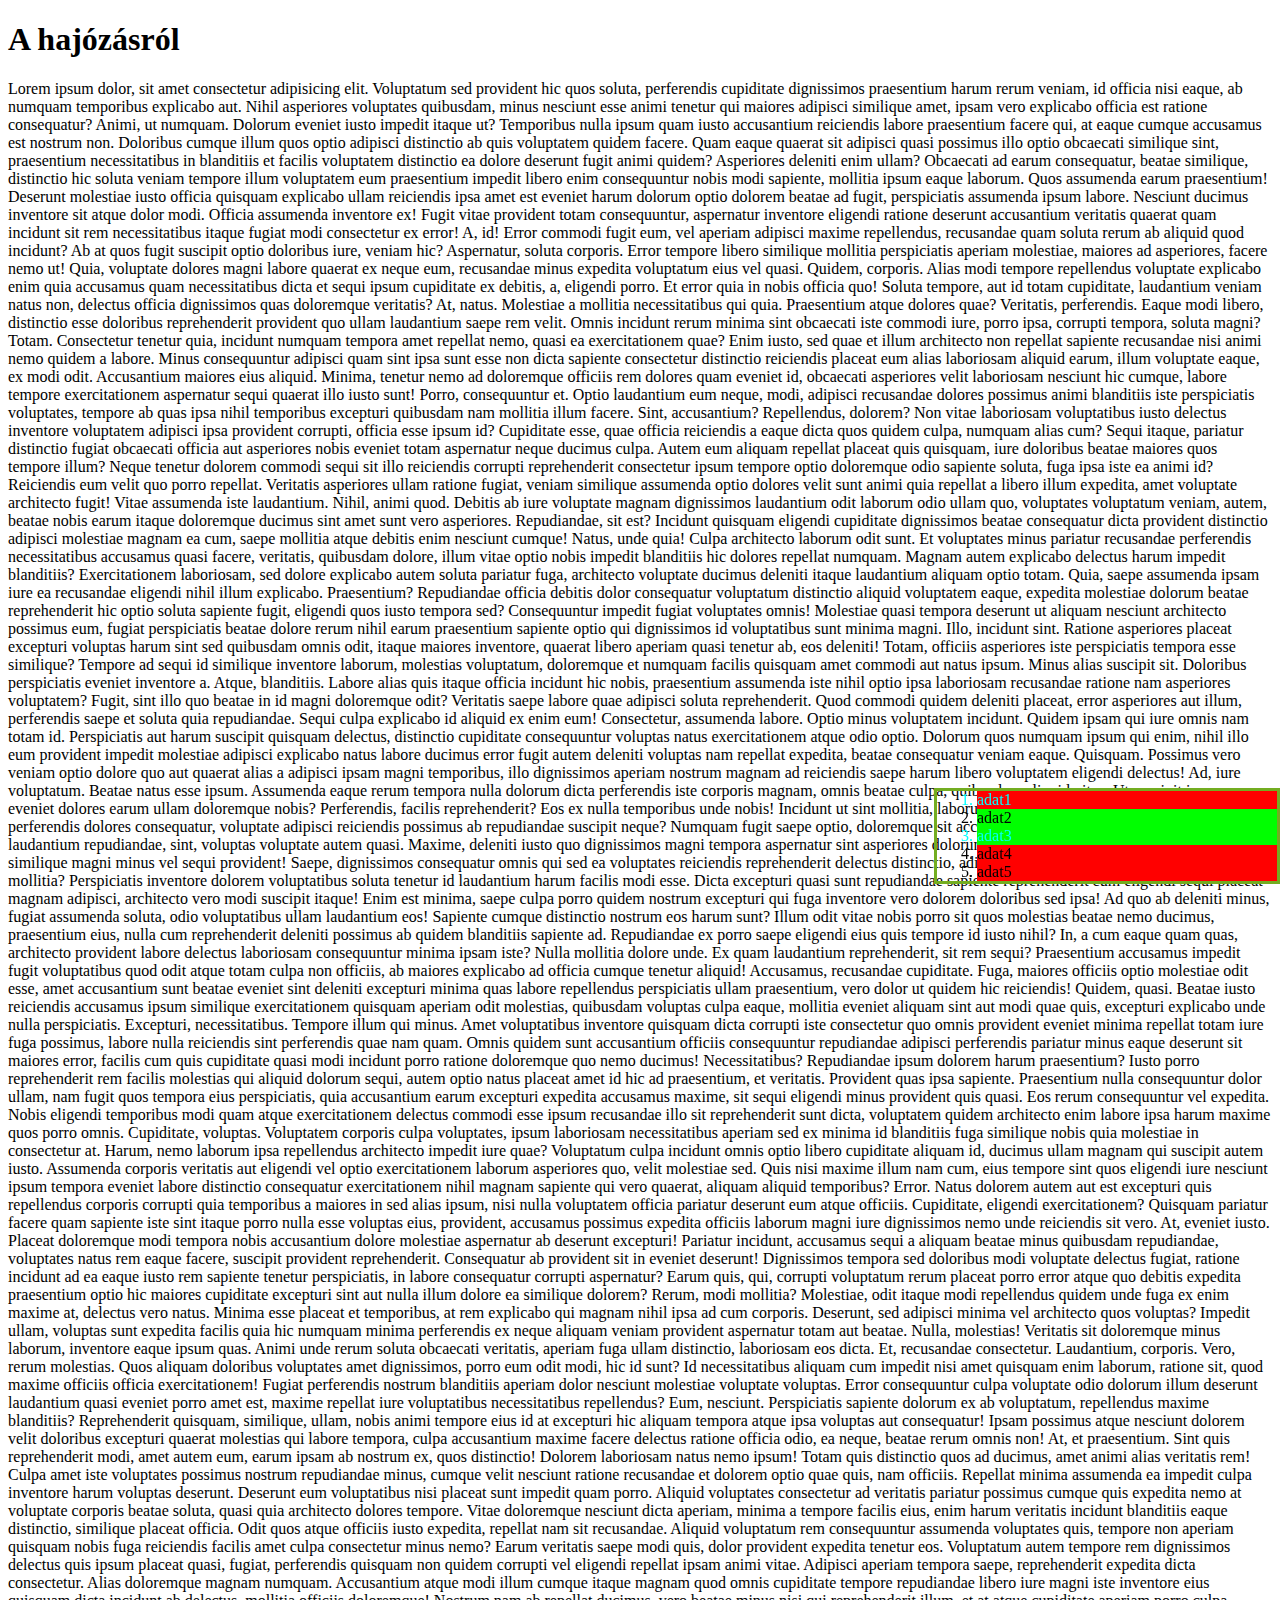
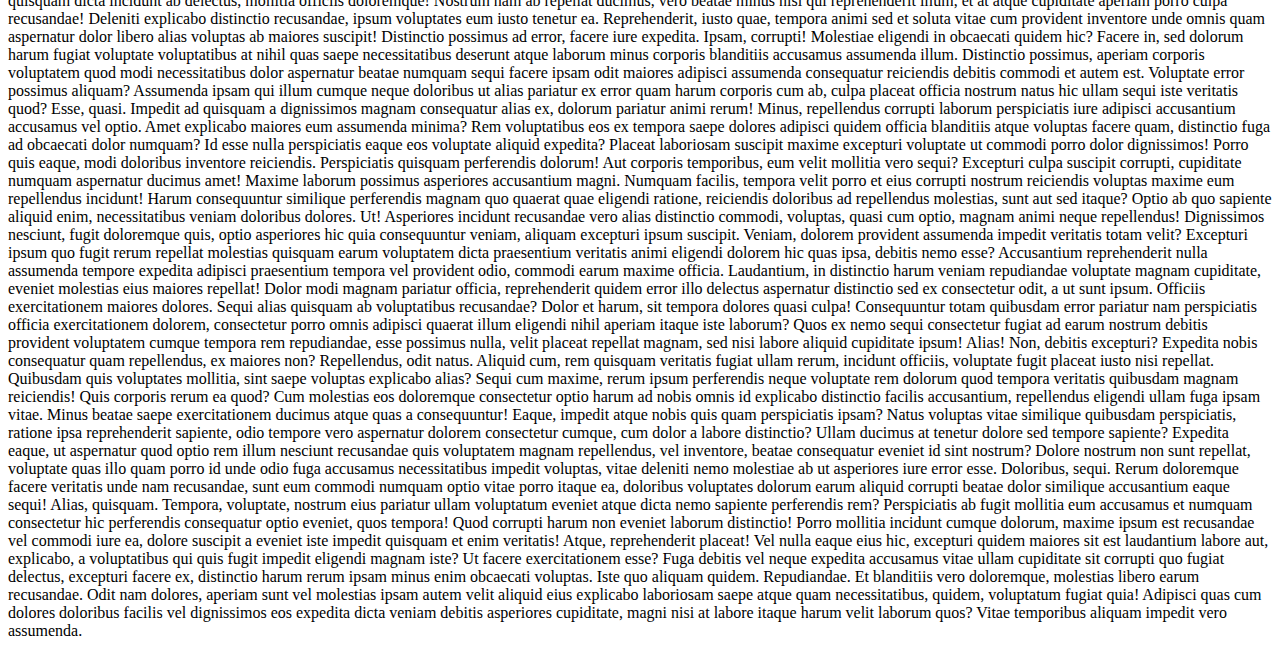
<file: 20240110/index.html>
<!DOCTYPE html>
<html lang="en">
<head>
    <meta charset="UTF-8">
    <meta name="viewport" content="width=device-width, initial-scale=1.0">
    <title>Document</title>
    <link rel="stylesheet" href="index.css">
    <style>
        .fixed {
            position: fixed;
            bottom: 0;
            right: 0;
            width: 300px;
            border: 3px solid #73AD21;
            }
    </style>
</head>
<body>
    <header>
        <h1>A hajózásról</h1>
    </header>
    <nav></nav>
    <section>
        <ol class="fixed">
            <li class="aqua">adat1</li>
            <li class="lime">adat2</li>
            <li class="lime aqua">adat3</li>
            <li>adat4</li>
            <li>adat5</li>
        </ol>
        Lorem ipsum dolor, sit amet consectetur adipisicing elit. Voluptatum sed provident hic quos soluta, perferendis cupiditate dignissimos praesentium harum rerum veniam, id officia nisi eaque, ab numquam temporibus explicabo aut.
        Nihil asperiores voluptates quibusdam, minus nesciunt esse animi tenetur qui maiores adipisci similique amet, ipsam vero explicabo officia est ratione consequatur? Animi, ut numquam. Dolorum eveniet iusto impedit itaque ut?
        Temporibus nulla ipsum quam iusto accusantium reiciendis labore praesentium facere qui, at eaque cumque accusamus est nostrum non. Doloribus cumque illum quos optio adipisci distinctio ab quis voluptatem quidem facere.
        Quam eaque quaerat sit adipisci quasi possimus illo optio obcaecati similique sint, praesentium necessitatibus in blanditiis et facilis voluptatem distinctio ea dolore deserunt fugit animi quidem? Asperiores deleniti enim ullam?
        Obcaecati ad earum consequatur, beatae similique, distinctio hic soluta veniam tempore illum voluptatem eum praesentium impedit libero enim consequuntur nobis modi sapiente, mollitia ipsum eaque laborum. Quos assumenda earum praesentium!
        Deserunt molestiae iusto officia quisquam explicabo ullam reiciendis ipsa amet est eveniet harum dolorum optio dolorem beatae ad fugit, perspiciatis assumenda ipsum labore. Nesciunt ducimus inventore sit atque dolor modi.
        Officia assumenda inventore ex! Fugit vitae provident totam consequuntur, aspernatur inventore eligendi ratione deserunt accusantium veritatis quaerat quam incidunt sit rem necessitatibus itaque fugiat modi consectetur ex error! A, id!
        Error commodi fugit eum, vel aperiam adipisci maxime repellendus, recusandae quam soluta rerum ab aliquid quod incidunt? Ab at quos fugit suscipit optio doloribus iure, veniam hic? Aspernatur, soluta corporis.
        Error tempore libero similique mollitia perspiciatis aperiam molestiae, maiores ad asperiores, facere nemo ut! Quia, voluptate dolores magni labore quaerat ex neque eum, recusandae minus expedita voluptatum eius vel quasi.
        Quidem, corporis. Alias modi tempore repellendus voluptate explicabo enim quia accusamus quam necessitatibus dicta et sequi ipsum cupiditate ex debitis, a, eligendi porro. Et error quia in nobis officia quo!
        Soluta tempore, aut id totam cupiditate, laudantium veniam natus non, delectus officia dignissimos quas doloremque veritatis? At, natus. Molestiae a mollitia necessitatibus qui quia. Praesentium atque dolores quae? Veritatis, perferendis.
        Eaque modi libero, distinctio esse doloribus reprehenderit provident quo ullam laudantium saepe rem velit. Omnis incidunt rerum minima sint obcaecati iste commodi iure, porro ipsa, corrupti tempora, soluta magni? Totam.
        Consectetur tenetur quia, incidunt numquam tempora amet repellat nemo, quasi ea exercitationem quae? Enim iusto, sed quae et illum architecto non repellat sapiente recusandae nisi animi nemo quidem a labore.
        Minus consequuntur adipisci quam sint ipsa sunt esse non dicta sapiente consectetur distinctio reiciendis placeat eum alias laboriosam aliquid earum, illum voluptate eaque, ex modi odit. Accusantium maiores eius aliquid.
        Minima, tenetur nemo ad doloremque officiis rem dolores quam eveniet id, obcaecati asperiores velit laboriosam nesciunt hic cumque, labore tempore exercitationem aspernatur sequi quaerat illo iusto sunt! Porro, consequuntur et.
        Optio laudantium eum neque, modi, adipisci recusandae dolores possimus animi blanditiis iste perspiciatis voluptates, tempore ab quas ipsa nihil temporibus excepturi quibusdam nam mollitia illum facere. Sint, accusantium? Repellendus, dolorem?
        Non vitae laboriosam voluptatibus iusto delectus inventore voluptatem adipisci ipsa provident corrupti, officia esse ipsum id? Cupiditate esse, quae officia reiciendis a eaque dicta quos quidem culpa, numquam alias cum?
        Sequi itaque, pariatur distinctio fugiat obcaecati officia aut asperiores nobis eveniet totam aspernatur neque ducimus culpa. Autem eum aliquam repellat placeat quis quisquam, iure doloribus beatae maiores quos tempore illum?
        Neque tenetur dolorem commodi sequi sit illo reiciendis corrupti reprehenderit consectetur ipsum tempore optio doloremque odio sapiente soluta, fuga ipsa iste ea animi id? Reiciendis eum velit quo porro repellat.
        Veritatis asperiores ullam ratione fugiat, veniam similique assumenda optio dolores velit sunt animi quia repellat a libero illum expedita, amet voluptate architecto fugit! Vitae assumenda iste laudantium. Nihil, animi quod.
        Debitis ab iure voluptate magnam dignissimos laudantium odit laborum odio ullam quo, voluptates voluptatum veniam, autem, beatae nobis earum itaque doloremque ducimus sint amet sunt vero asperiores. Repudiandae, sit est?
        Incidunt quisquam eligendi cupiditate dignissimos beatae consequatur dicta provident distinctio adipisci molestiae magnam ea cum, saepe mollitia atque debitis enim nesciunt cumque! Natus, unde quia! Culpa architecto laborum odit sunt.
        Et voluptates minus pariatur recusandae perferendis necessitatibus accusamus quasi facere, veritatis, quibusdam dolore, illum vitae optio nobis impedit blanditiis hic dolores repellat numquam. Magnam autem explicabo delectus harum impedit blanditiis?
        Exercitationem laboriosam, sed dolore explicabo autem soluta pariatur fuga, architecto voluptate ducimus deleniti itaque laudantium aliquam optio totam. Quia, saepe assumenda ipsam iure ea recusandae eligendi nihil illum explicabo. Praesentium?
        Repudiandae officia debitis dolor consequatur voluptatum distinctio aliquid voluptatem eaque, expedita molestiae dolorum beatae reprehenderit hic optio soluta sapiente fugit, eligendi quos iusto tempora sed? Consequuntur impedit fugiat voluptates omnis!
        Molestiae quasi tempora deserunt ut aliquam nesciunt architecto possimus eum, fugiat perspiciatis beatae dolore rerum nihil earum praesentium sapiente optio qui dignissimos id voluptatibus sunt minima magni. Illo, incidunt sint.
        Ratione asperiores placeat excepturi voluptas harum sint sed quibusdam omnis odit, itaque maiores inventore, quaerat libero aperiam quasi tenetur ab, eos deleniti! Totam, officiis asperiores iste perspiciatis tempora esse similique?
        Tempore ad sequi id similique inventore laborum, molestias voluptatum, doloremque et numquam facilis quisquam amet commodi aut natus ipsum. Minus alias suscipit sit. Doloribus perspiciatis eveniet inventore a. Atque, blanditiis.
        Labore alias quis itaque officia incidunt hic nobis, praesentium assumenda iste nihil optio ipsa laboriosam recusandae ratione nam asperiores voluptatem? Fugit, sint illo quo beatae in id magni doloremque odit?
        Veritatis saepe labore quae adipisci soluta reprehenderit. Quod commodi quidem deleniti placeat, error asperiores aut illum, perferendis saepe et soluta quia repudiandae. Sequi culpa explicabo id aliquid ex enim eum!
        Consectetur, assumenda labore. Optio minus voluptatem incidunt. Quidem ipsam qui iure omnis nam totam id. Perspiciatis aut harum suscipit quisquam delectus, distinctio cupiditate consequuntur voluptas natus exercitationem atque odio optio.
        Dolorum quos numquam ipsum qui enim, nihil illo eum provident impedit molestiae adipisci explicabo natus labore ducimus error fugit autem deleniti voluptas nam repellat expedita, beatae consequatur veniam eaque. Quisquam.
        Possimus vero veniam optio dolore quo aut quaerat alias a adipisci ipsam magni temporibus, illo dignissimos aperiam nostrum magnam ad reiciendis saepe harum libero voluptatem eligendi delectus! Ad, iure voluptatum.
        Beatae natus esse ipsum. Assumenda eaque rerum tempora nulla dolorum dicta perferendis iste corporis magnam, omnis beatae culpa, quibusdam aliquid vitae. Ut suscipit ipsam eveniet dolores earum ullam doloremque nobis?
        Perferendis, facilis reprehenderit? Eos ex nulla temporibus unde nobis! Incidunt ut sint mollitia, laborum doloribus a quidem minima exercitationem perferendis dolores consequatur, voluptate adipisci reiciendis possimus ab repudiandae suscipit neque?
        Numquam fugit saepe optio, doloremque sit accusamus at sapiente libero fugiat eveniet laudantium repudiandae, sint, voluptas voluptate autem quasi. Maxime, deleniti iusto quo dignissimos magni tempora aspernatur sint asperiores dolorum!
        Optio quod minima expedita, quia similique magni minus vel sequi provident! Saepe, dignissimos consequatur omnis qui sed ea voluptates reiciendis reprehenderit delectus distinctio, adipisci minima assumenda autem fugit repellat mollitia?
        Perspiciatis inventore dolorem voluptatibus soluta tenetur id laudantium harum facilis modi esse. Dicta excepturi quasi sunt repudiandae sapiente reprehenderit cum eligendi sequi placeat magnam adipisci, architecto vero modi suscipit itaque!
        Enim est minima, saepe culpa porro quidem nostrum excepturi qui fuga inventore vero dolorem doloribus sed ipsa! Ad quo ab deleniti minus, fugiat assumenda soluta, odio voluptatibus ullam laudantium eos!
        Sapiente cumque distinctio nostrum eos harum sunt? Illum odit vitae nobis porro sit quos molestias beatae nemo ducimus, praesentium eius, nulla cum reprehenderit deleniti possimus ab quidem blanditiis sapiente ad.
        Repudiandae ex porro saepe eligendi eius quis tempore id iusto nihil? In, a cum eaque quam quas, architecto provident labore delectus laboriosam consequuntur minima ipsam iste? Nulla mollitia dolore unde.
        Ex quam laudantium reprehenderit, sit rem sequi? Praesentium accusamus impedit fugit voluptatibus quod odit atque totam culpa non officiis, ab maiores explicabo ad officia cumque tenetur aliquid! Accusamus, recusandae cupiditate.
        Fuga, maiores officiis optio molestiae odit esse, amet accusantium sunt beatae eveniet sint deleniti excepturi minima quas labore repellendus perspiciatis ullam praesentium, vero dolor ut quidem hic reiciendis! Quidem, quasi.
        Beatae iusto reiciendis accusamus ipsum similique exercitationem quisquam aperiam odit molestias, quibusdam voluptas culpa eaque, mollitia eveniet aliquam sint aut modi quae quis, excepturi explicabo unde nulla perspiciatis. Excepturi, necessitatibus.
        Tempore illum qui minus. Amet voluptatibus inventore quisquam dicta corrupti iste consectetur quo omnis provident eveniet minima repellat totam iure fuga possimus, labore nulla reiciendis sint perferendis quae nam quam.
        Omnis quidem sunt accusantium officiis consequuntur repudiandae adipisci perferendis pariatur minus eaque deserunt sit maiores error, facilis cum quis cupiditate quasi modi incidunt porro ratione doloremque quo nemo ducimus! Necessitatibus?
        Repudiandae ipsum dolorem harum praesentium? Iusto porro reprehenderit rem facilis molestias qui aliquid dolorum sequi, autem optio natus placeat amet id hic ad praesentium, et veritatis. Provident quas ipsa sapiente.
        Praesentium nulla consequuntur dolor ullam, nam fugit quos tempora eius perspiciatis, quia accusantium earum excepturi expedita accusamus maxime, sit sequi eligendi minus provident quis quasi. Eos rerum consequuntur vel expedita.
        Nobis eligendi temporibus modi quam atque exercitationem delectus commodi esse ipsum recusandae illo sit reprehenderit sunt dicta, voluptatem quidem architecto enim labore ipsa harum maxime quos porro omnis. Cupiditate, voluptas.
        Voluptatem corporis culpa voluptates, ipsum laboriosam necessitatibus aperiam sed ex minima id blanditiis fuga similique nobis quia molestiae in consectetur at. Harum, nemo laborum ipsa repellendus architecto impedit iure quae?
        Voluptatum culpa incidunt omnis optio libero cupiditate aliquam id, ducimus ullam magnam qui suscipit autem iusto. Assumenda corporis veritatis aut eligendi vel optio exercitationem laborum asperiores quo, velit molestiae sed.
        Quis nisi maxime illum nam cum, eius tempore sint quos eligendi iure nesciunt ipsum tempora eveniet labore distinctio consequatur exercitationem nihil magnam sapiente qui vero quaerat, aliquam aliquid temporibus? Error.
        Natus dolorem autem aut est excepturi quis repellendus corporis corrupti quia temporibus a maiores in sed alias ipsum, nisi nulla voluptatem officia pariatur deserunt eum atque officiis. Cupiditate, eligendi exercitationem?
        Quisquam pariatur facere quam sapiente iste sint itaque porro nulla esse voluptas eius, provident, accusamus possimus expedita officiis laborum magni iure dignissimos nemo unde reiciendis sit vero. At, eveniet iusto.
        Placeat doloremque modi tempora nobis accusantium dolore molestiae aspernatur ab deserunt excepturi! Pariatur incidunt, accusamus sequi a aliquam beatae minus quibusdam repudiandae, voluptates natus rem eaque facere, suscipit provident reprehenderit.
        Consequatur ab provident sit in eveniet deserunt! Dignissimos tempora sed doloribus modi voluptate delectus fugiat, ratione incidunt ad ea eaque iusto rem sapiente tenetur perspiciatis, in labore consequatur corrupti aspernatur?
        Earum quis, qui, corrupti voluptatum rerum placeat porro error atque quo debitis expedita praesentium optio hic maiores cupiditate excepturi sint aut nulla illum dolore ea similique dolorem? Rerum, modi mollitia?
        Molestiae, odit itaque modi repellendus quidem unde fuga ex enim maxime at, delectus vero natus. Minima esse placeat et temporibus, at rem explicabo qui magnam nihil ipsa ad cum corporis.
        Deserunt, sed adipisci minima vel architecto quos voluptas? Impedit ullam, voluptas sunt expedita facilis quia hic numquam minima perferendis ex neque aliquam veniam provident aspernatur totam aut beatae. Nulla, molestias!
        Veritatis sit doloremque minus laborum, inventore eaque ipsum quas. Animi unde rerum soluta obcaecati veritatis, aperiam fuga ullam distinctio, laboriosam eos dicta. Et, recusandae consectetur. Laudantium, corporis. Vero, rerum molestias.
        Quos aliquam doloribus voluptates amet dignissimos, porro eum odit modi, hic id sunt? Id necessitatibus aliquam cum impedit nisi amet quisquam enim laborum, ratione sit, quod maxime officiis officia exercitationem!
        Fugiat perferendis nostrum blanditiis aperiam dolor nesciunt molestiae voluptate voluptas. Error consequuntur culpa voluptate odio dolorum illum deserunt laudantium quasi eveniet porro amet est, maxime repellat iure voluptatibus necessitatibus repellendus?
        Eum, nesciunt. Perspiciatis sapiente dolorum ex ab voluptatum, repellendus maxime blanditiis? Reprehenderit quisquam, similique, ullam, nobis animi tempore eius id at excepturi hic aliquam tempora atque ipsa voluptas aut consequatur!
        Ipsam possimus atque nesciunt dolorem velit doloribus excepturi quaerat molestias qui labore tempora, culpa accusantium maxime facere delectus ratione officia odio, ea neque, beatae rerum omnis non! At, et praesentium.
        Sint quis reprehenderit modi, amet autem eum, earum ipsam ab nostrum ex, quos distinctio! Dolorem laboriosam natus nemo ipsum! Totam quis distinctio quos ad ducimus, amet animi alias veritatis rem!
        Culpa amet iste voluptates possimus nostrum repudiandae minus, cumque velit nesciunt ratione recusandae et dolorem optio quae quis, nam officiis. Repellat minima assumenda ea impedit culpa inventore harum voluptas deserunt.
        Deserunt eum voluptatibus nisi placeat sunt impedit quam porro. Aliquid voluptates consectetur ad veritatis pariatur possimus cumque quis expedita nemo at voluptate corporis beatae soluta, quasi quia architecto dolores tempore.
        Vitae doloremque nesciunt dicta aperiam, minima a tempore facilis eius, enim harum veritatis incidunt blanditiis eaque distinctio, similique placeat officia. Odit quos atque officiis iusto expedita, repellat nam sit recusandae.
        Aliquid voluptatum rem consequuntur assumenda voluptates quis, tempore non aperiam quisquam nobis fuga reiciendis facilis amet culpa consectetur minus nemo? Earum veritatis saepe modi quis, dolor provident expedita tenetur eos.
        Voluptatum autem tempore rem dignissimos delectus quis ipsum placeat quasi, fugiat, perferendis quisquam non quidem corrupti vel eligendi repellat ipsam animi vitae. Adipisci aperiam tempora saepe, reprehenderit expedita dicta consectetur.
        Alias doloremque magnam numquam. Accusantium atque modi illum cumque itaque magnam quod omnis cupiditate tempore repudiandae libero iure magni iste inventore eius quisquam dicta incidunt ab delectus, mollitia officiis doloremque!
        Nostrum nam ab repellat ducimus, vero beatae minus nisi qui reprehenderit illum, et at atque cupiditate aperiam porro culpa recusandae! Deleniti explicabo distinctio recusandae, ipsum voluptates eum iusto tenetur ea.
        Reprehenderit, iusto quae, tempora animi sed et soluta vitae cum provident inventore unde omnis quam aspernatur dolor libero alias voluptas ab maiores suscipit! Distinctio possimus ad error, facere iure expedita.
        Ipsam, corrupti! Molestiae eligendi in obcaecati quidem hic? Facere in, sed dolorum harum fugiat voluptate voluptatibus at nihil quas saepe necessitatibus deserunt atque laborum minus corporis blanditiis accusamus assumenda illum.
        Distinctio possimus, aperiam corporis voluptatem quod modi necessitatibus dolor aspernatur beatae numquam sequi facere ipsam odit maiores adipisci assumenda consequatur reiciendis debitis commodi et autem est. Voluptate error possimus aliquam?
        Assumenda ipsam qui illum cumque neque doloribus ut alias pariatur ex error quam harum corporis cum ab, culpa placeat officia nostrum natus hic ullam sequi iste veritatis quod? Esse, quasi.
        Impedit ad quisquam a dignissimos magnam consequatur alias ex, dolorum pariatur animi rerum! Minus, repellendus corrupti laborum perspiciatis iure adipisci accusantium accusamus vel optio. Amet explicabo maiores eum assumenda minima?
        Rem voluptatibus eos ex tempora saepe dolores adipisci quidem officia blanditiis atque voluptas facere quam, distinctio fuga ad obcaecati dolor numquam? Id esse nulla perspiciatis eaque eos voluptate aliquid expedita?
        Placeat laboriosam suscipit maxime excepturi voluptate ut commodi porro dolor dignissimos! Porro quis eaque, modi doloribus inventore reiciendis. Perspiciatis quisquam perferendis dolorum! Aut corporis temporibus, eum velit mollitia vero sequi?
        Excepturi culpa suscipit corrupti, cupiditate numquam aspernatur ducimus amet! Maxime laborum possimus asperiores accusantium magni. Numquam facilis, tempora velit porro et eius corrupti nostrum reiciendis voluptas maxime eum repellendus incidunt!
        Harum consequuntur similique perferendis magnam quo quaerat quae eligendi ratione, reiciendis doloribus ad repellendus molestias, sunt aut sed itaque? Optio ab quo sapiente aliquid enim, necessitatibus veniam doloribus dolores. Ut!
        Asperiores incidunt recusandae vero alias distinctio commodi, voluptas, quasi cum optio, magnam animi neque repellendus! Dignissimos nesciunt, fugit doloremque quis, optio asperiores hic quia consequuntur veniam, aliquam excepturi ipsum suscipit.
        Veniam, dolorem provident assumenda impedit veritatis totam velit? Excepturi ipsum quo fugit rerum repellat molestias quisquam earum voluptatem dicta praesentium veritatis animi eligendi dolorem hic quas ipsa, debitis nemo esse?
        Accusantium reprehenderit nulla assumenda tempore expedita adipisci praesentium tempora vel provident odio, commodi earum maxime officia. Laudantium, in distinctio harum veniam repudiandae voluptate magnam cupiditate, eveniet molestias eius maiores repellat!
        Dolor modi magnam pariatur officia, reprehenderit quidem error illo delectus aspernatur distinctio sed ex consectetur odit, a ut sunt ipsum. Officiis exercitationem maiores dolores. Sequi alias quisquam ab voluptatibus recusandae?
        Dolor et harum, sit tempora dolores quasi culpa! Consequuntur totam quibusdam error pariatur nam perspiciatis officia exercitationem dolorem, consectetur porro omnis adipisci quaerat illum eligendi nihil aperiam itaque iste laborum?
        Quos ex nemo sequi consectetur fugiat ad earum nostrum debitis provident voluptatem cumque tempora rem repudiandae, esse possimus nulla, velit placeat repellat magnam, sed nisi labore aliquid cupiditate ipsum! Alias!
        Non, debitis excepturi? Expedita nobis consequatur quam repellendus, ex maiores non? Repellendus, odit natus. Aliquid cum, rem quisquam veritatis fugiat ullam rerum, incidunt officiis, voluptate fugit placeat iusto nisi repellat.
        Quibusdam quis voluptates mollitia, sint saepe voluptas explicabo alias? Sequi cum maxime, rerum ipsum perferendis neque voluptate rem dolorum quod tempora veritatis quibusdam magnam reiciendis! Quis corporis rerum ea quod?
        Cum molestias eos doloremque consectetur optio harum ad nobis omnis id explicabo distinctio facilis accusantium, repellendus eligendi ullam fuga ipsam vitae. Minus beatae saepe exercitationem ducimus atque quas a consequuntur!
        Eaque, impedit atque nobis quis quam perspiciatis ipsam? Natus voluptas vitae similique quibusdam perspiciatis, ratione ipsa reprehenderit sapiente, odio tempore vero aspernatur dolorem consectetur cumque, cum dolor a labore distinctio?
        Ullam ducimus at tenetur dolore sed tempore sapiente? Expedita eaque, ut aspernatur quod optio rem illum nesciunt recusandae quis voluptatem magnam repellendus, vel inventore, beatae consequatur eveniet id sint nostrum?
        Dolore nostrum non sunt repellat, voluptate quas illo quam porro id unde odio fuga accusamus necessitatibus impedit voluptas, vitae deleniti nemo molestiae ab ut asperiores iure error esse. Doloribus, sequi.
        Rerum doloremque facere veritatis unde nam recusandae, sunt eum commodi numquam optio vitae porro itaque ea, doloribus voluptates dolorum earum aliquid corrupti beatae dolor similique accusantium eaque sequi! Alias, quisquam.
        Tempora, voluptate, nostrum eius pariatur ullam voluptatum eveniet atque dicta nemo sapiente perferendis rem? Perspiciatis ab fugit mollitia eum accusamus et numquam consectetur hic perferendis consequatur optio eveniet, quos tempora!
        Quod corrupti harum non eveniet laborum distinctio! Porro mollitia incidunt cumque dolorum, maxime ipsum est recusandae vel commodi iure ea, dolore suscipit a eveniet iste impedit quisquam et enim veritatis!
        Atque, reprehenderit placeat! Vel nulla eaque eius hic, excepturi quidem maiores sit est laudantium labore aut, explicabo, a voluptatibus qui quis fugit impedit eligendi magnam iste? Ut facere exercitationem esse?
        Fuga debitis vel neque expedita accusamus vitae ullam cupiditate sit corrupti quo fugiat delectus, excepturi facere ex, distinctio harum rerum ipsam minus enim obcaecati voluptas. Iste quo aliquam quidem. Repudiandae.
        Et blanditiis vero doloremque, molestias libero earum recusandae. Odit nam dolores, aperiam sunt vel molestias ipsam autem velit aliquid eius explicabo laboriosam saepe atque quam necessitatibus, quidem, voluptatum fugiat quia!
        Adipisci quas cum dolores doloribus facilis vel dignissimos eos expedita dicta veniam debitis asperiores cupiditate, magni nisi at labore itaque harum velit laborum quos? Vitae temporibus aliquam impedit vero assumenda.
    </section>
    <footer></footer>
</body>
</html>
</file>
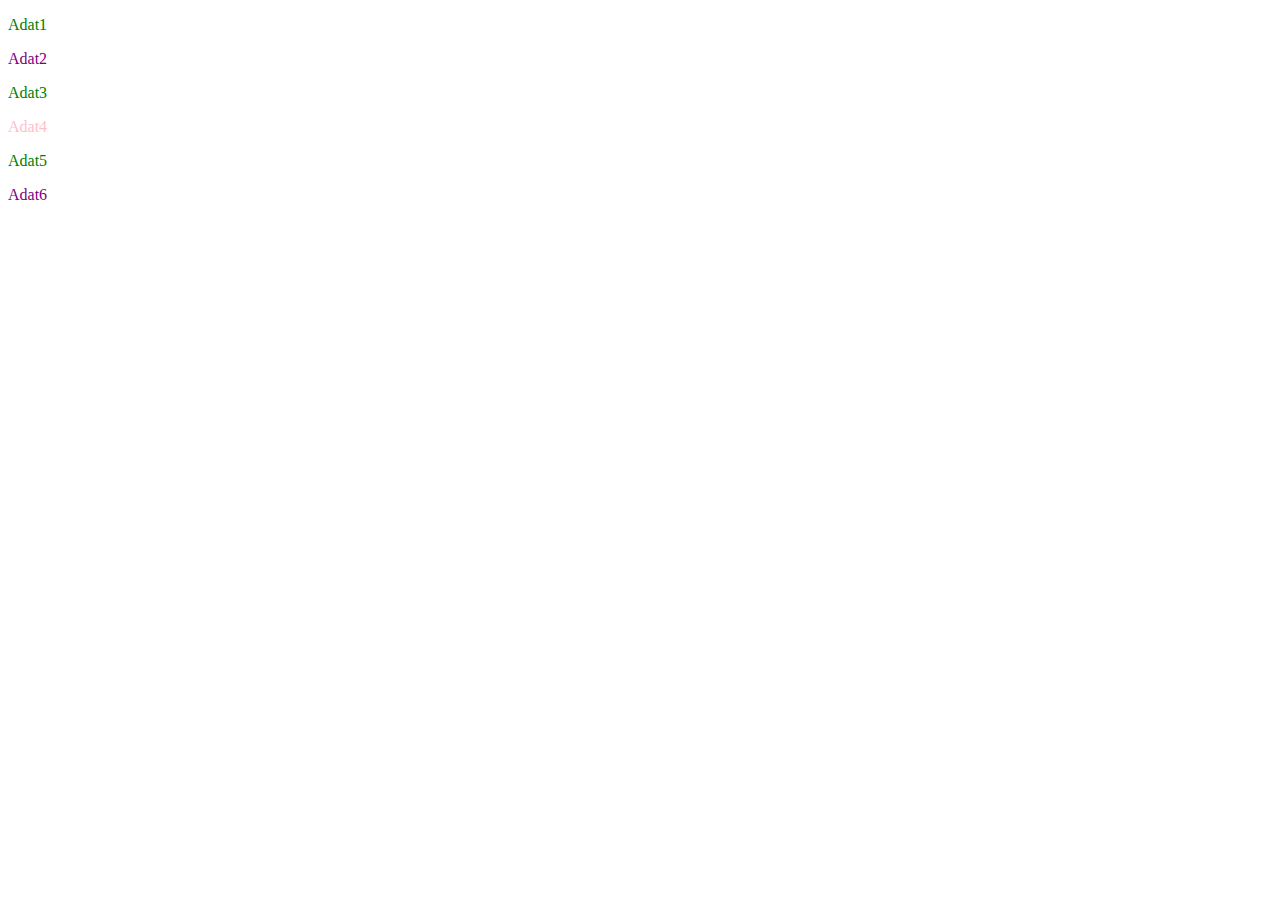
<file: 20240124/index.html>
<!DOCTYPE html>
<html lang="en">
<head>
    <meta charset="UTF-8">
    <meta name="viewport" content="width=device-width, initial-scale=1.0">
    <title>Document</title>
    <link rel="stylesheet" href="index.css">
    <style>
        p{
            color: green;
        }
        .p_k_osztalya{
            color:purple;
        }
        #adat4{
            color:pink;
        }
    </style>
</head>
<body>
    <p>Adat1</p>
    <p class="p_k_osztalya">Adat2</p>
    <p>Adat3</p>
    <p id="adat4" class="p_k_osztalya">Adat4</p>
    <p>Adat5</p>
    <p class="p_k_osztalya">Adat6</p>
</body>
</html>
</file>
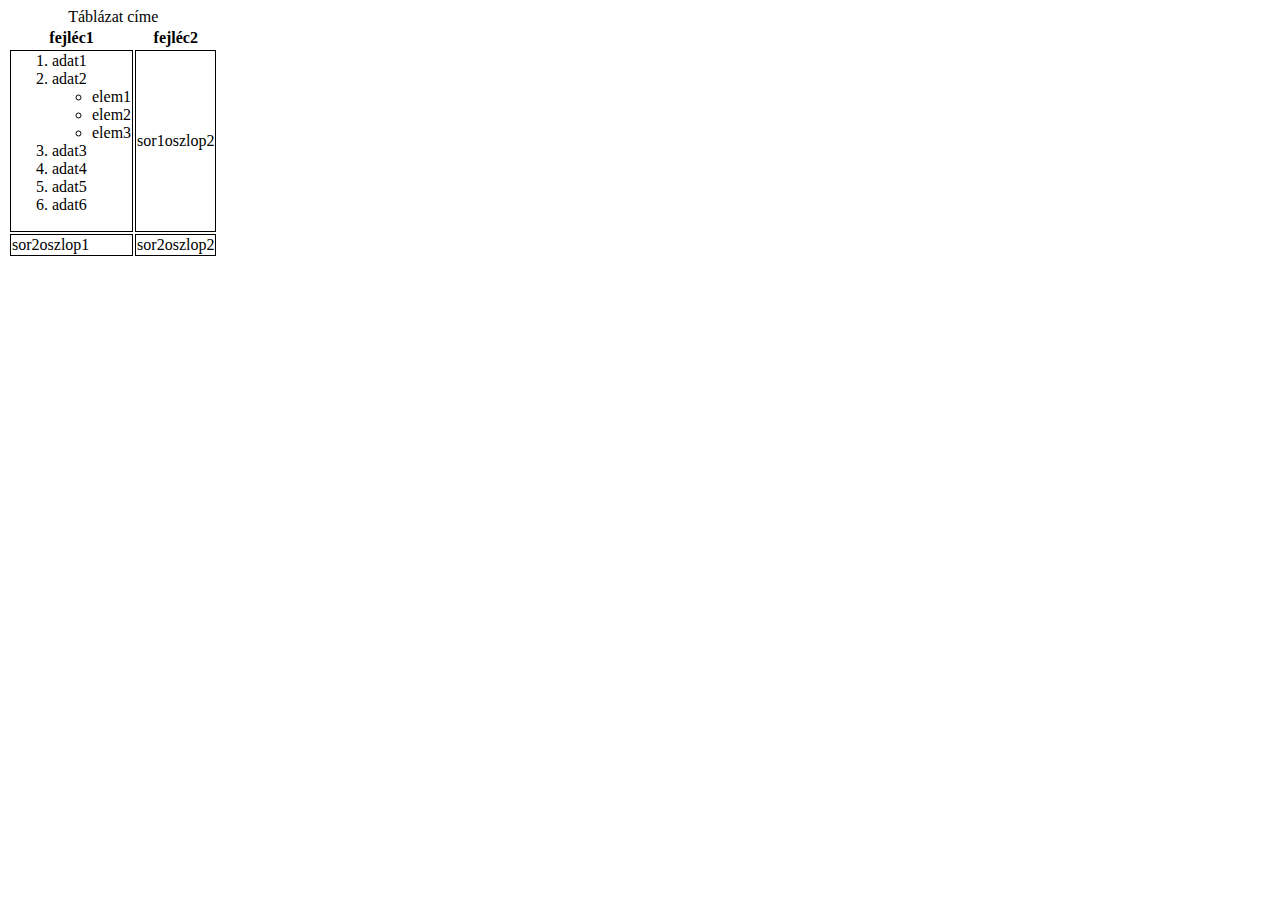
<file: 20231004.html>
<HTML>
    <HEAD>
        <TITLE>lapfül</TITLE>
    </HEAD>
    <BODY>
        <!--UL>
            <LI>Filmek
                <OL>
                    <LI>Shining</LI>
                    <LI>Doctor Sleep</LI>
                </OL>
            </LI>
            <LI>Zenék
                <OL>
                    <LI>Los Van Van</LI>
                    <LI>Celia Cruz</LI>
                </OL>
            </LI>
        </UL-->

        <!--TABLE>
            <CAPTION>Táblázat Címe</CAPTION>
            <THEAD>
                <TR>
                    <TH>fejléc1</TH>
                    <TH>fejléc2</TH>
                    <TH>fejléc3</TH>
                    <TH>fejléc4</TH>
                </TR>
            </THEAD>
            <TBODY>
                <TR>
                    <TD>sor1oszlop1</TD>
                    <TD>sor1oszlop2</TD>
                    <TD>sor1oszlop3</TD>
                    <TD>sor1oszlop4</TD>
                </TR>
                <TR>
                    <TD>sor2oszlop1</TD>
                    <TD>sor2oszlop2</TD>
                    <TD>sor2oszlop3</TD>
                    <TD>sor2oszlop4</TD>
                </TR>
            </TBODY>
            <TFOOT>
                <TR>
                    <TD>lábléc1</TD>
                    <TD>lábléc2</TD>
                    <TD>lábléc3</TD>
                    <TD>lábléc4</TD>
                </TR>
            </TFOOT>
        </TABLE-->

        <style>
            td{
                border: 1px solid black
            }
        </style>

        <TABLE>
            <CAPTION>Táblázat címe</CAPTION>
            <THEAD>
                <TR>
                    <TH>fejléc1</TH>
                    <TH>fejléc2</TH>
                </TR>
            </THEAD>
            <TBODY>
                <TR>
                    <TD>
                        <ol>
                            <li>adat1</li>
                            <li>adat2
                                <ul>
                                    <li>elem1</li>
                                    <li>elem2</li>
                                    <li>elem3</li>
                                </ul>
                            </li>
                            <li>adat3</li>
                            <li>adat4</li>
                            <li>adat5</li>
                            <li>adat6</li>
                        </ol>
                    </TD>
                    <TD>sor1oszlop2</TD>
                </TR>
                <TR>
                    <TD>sor2oszlop1</TD>
                    <TD>sor2oszlop2</TD>
                </TR>
            </TBODY>
        </TABLE>
    </BODY>
</HTML>
</file>
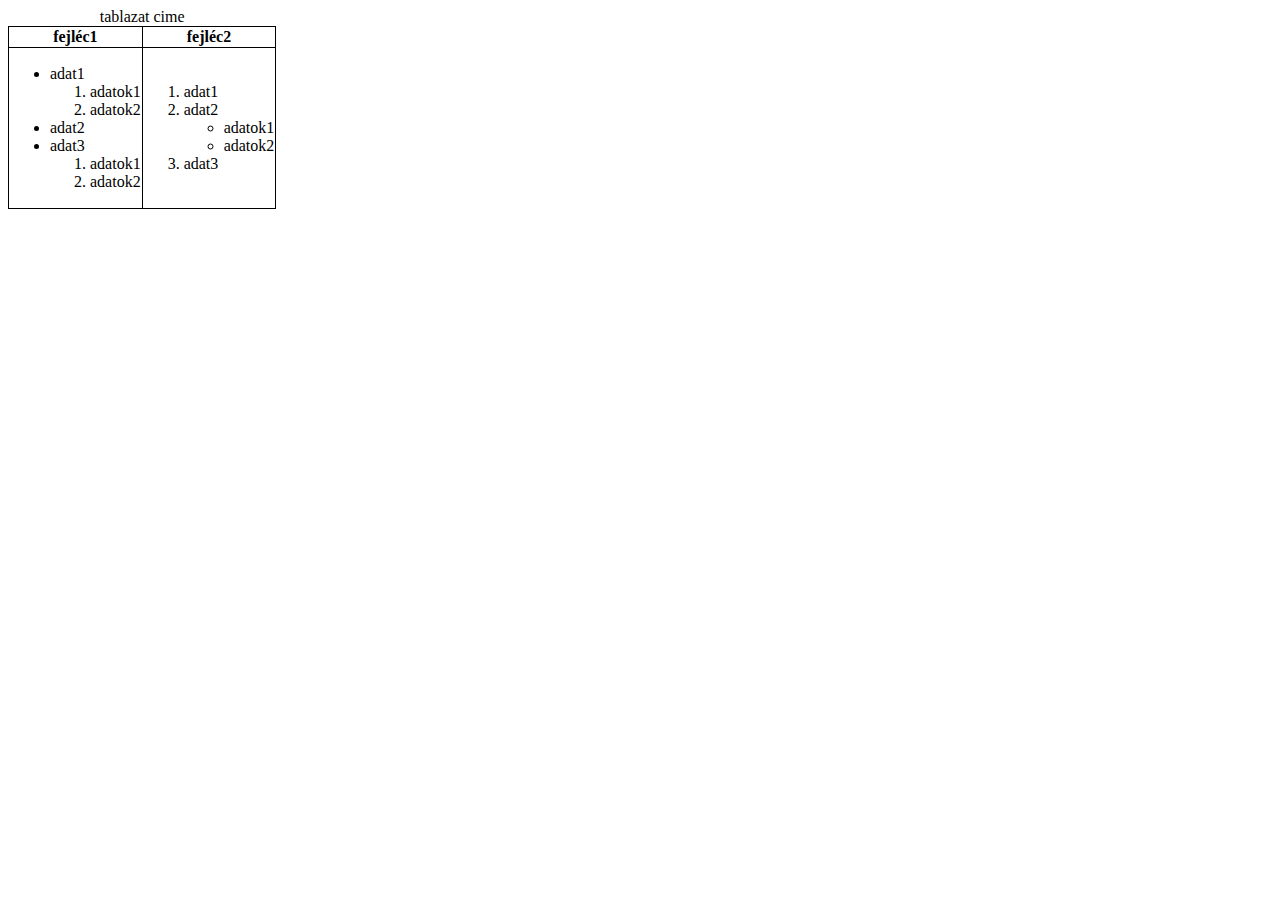
<file: 20231010.html>
<!DOCTYPE html>
<html lang="en">
<head>
    <meta charset="UTF-8">
    <title>Document</title>
    <style>
        table, td, th{
            border: 1px solid black;
            border-collapse: collapse;
        }
    </style>
</head>
<body>
    <table>
        <caption>tablazat cime</caption>
        <thead>
            <tr>
                <th>fejléc1</th>
                <th>fejléc2</th>
            </tr>
        </thead>
        <tbody>
            <tr>
                <td>
                    <ul>
                        <li>adat1
                            <ol>
                                <li>adatok1</li>
                                <li>adatok2</li>
                            </ol>
                        </li>
                        <li>adat2</li>
                        <li>adat3
                            <ol>
                                <li>adatok1</li>
                                <li>adatok2</li>
                            </ol>
                        </li>
                    </ul>
                </td>
                <td>
                    <ol>
                        <li>adat1</li>
                        <li>adat2
                            <ul>
                                <li>adatok1</li>
                                <li>adatok2</li>
                            </ul>
                        </li>
                        <li>adat3</li>
                    </ol>
                </td>
            </tr>
        </tbody>
    </table>
    
</body>
</html>
</file>
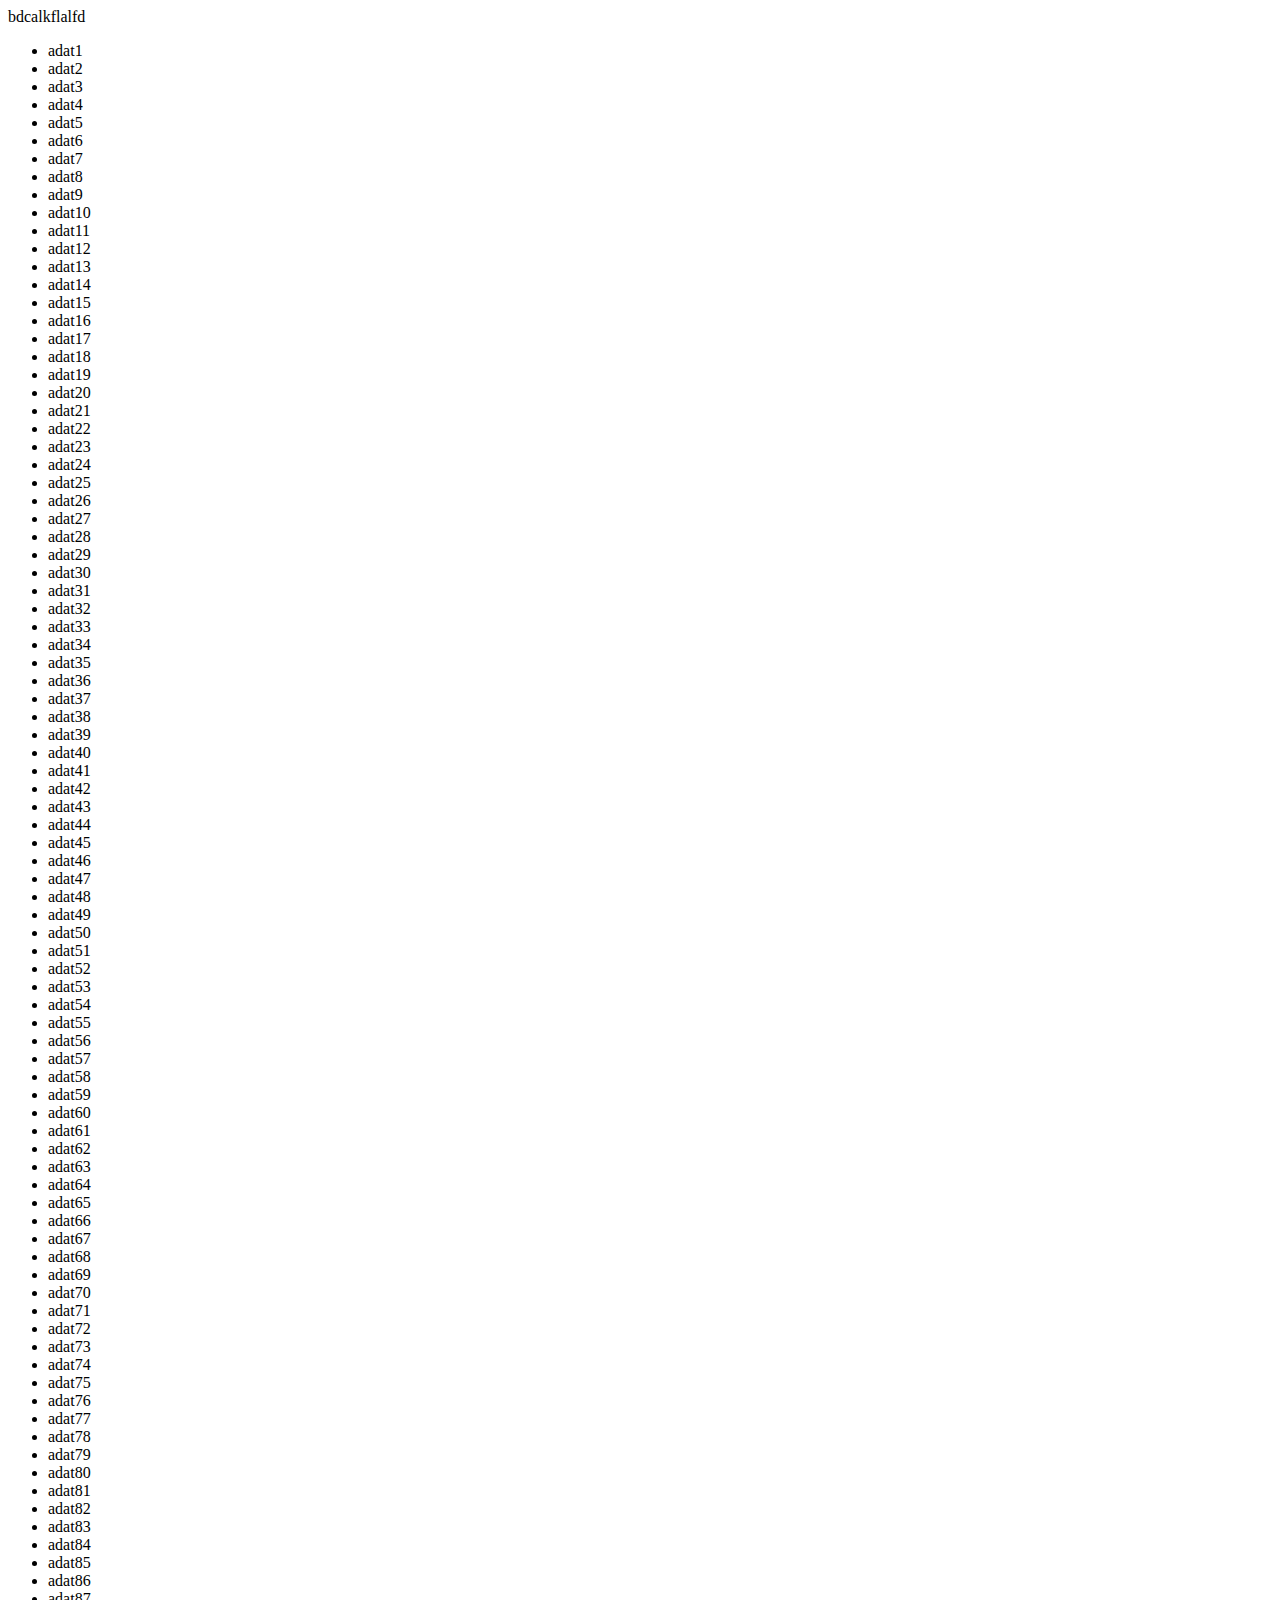
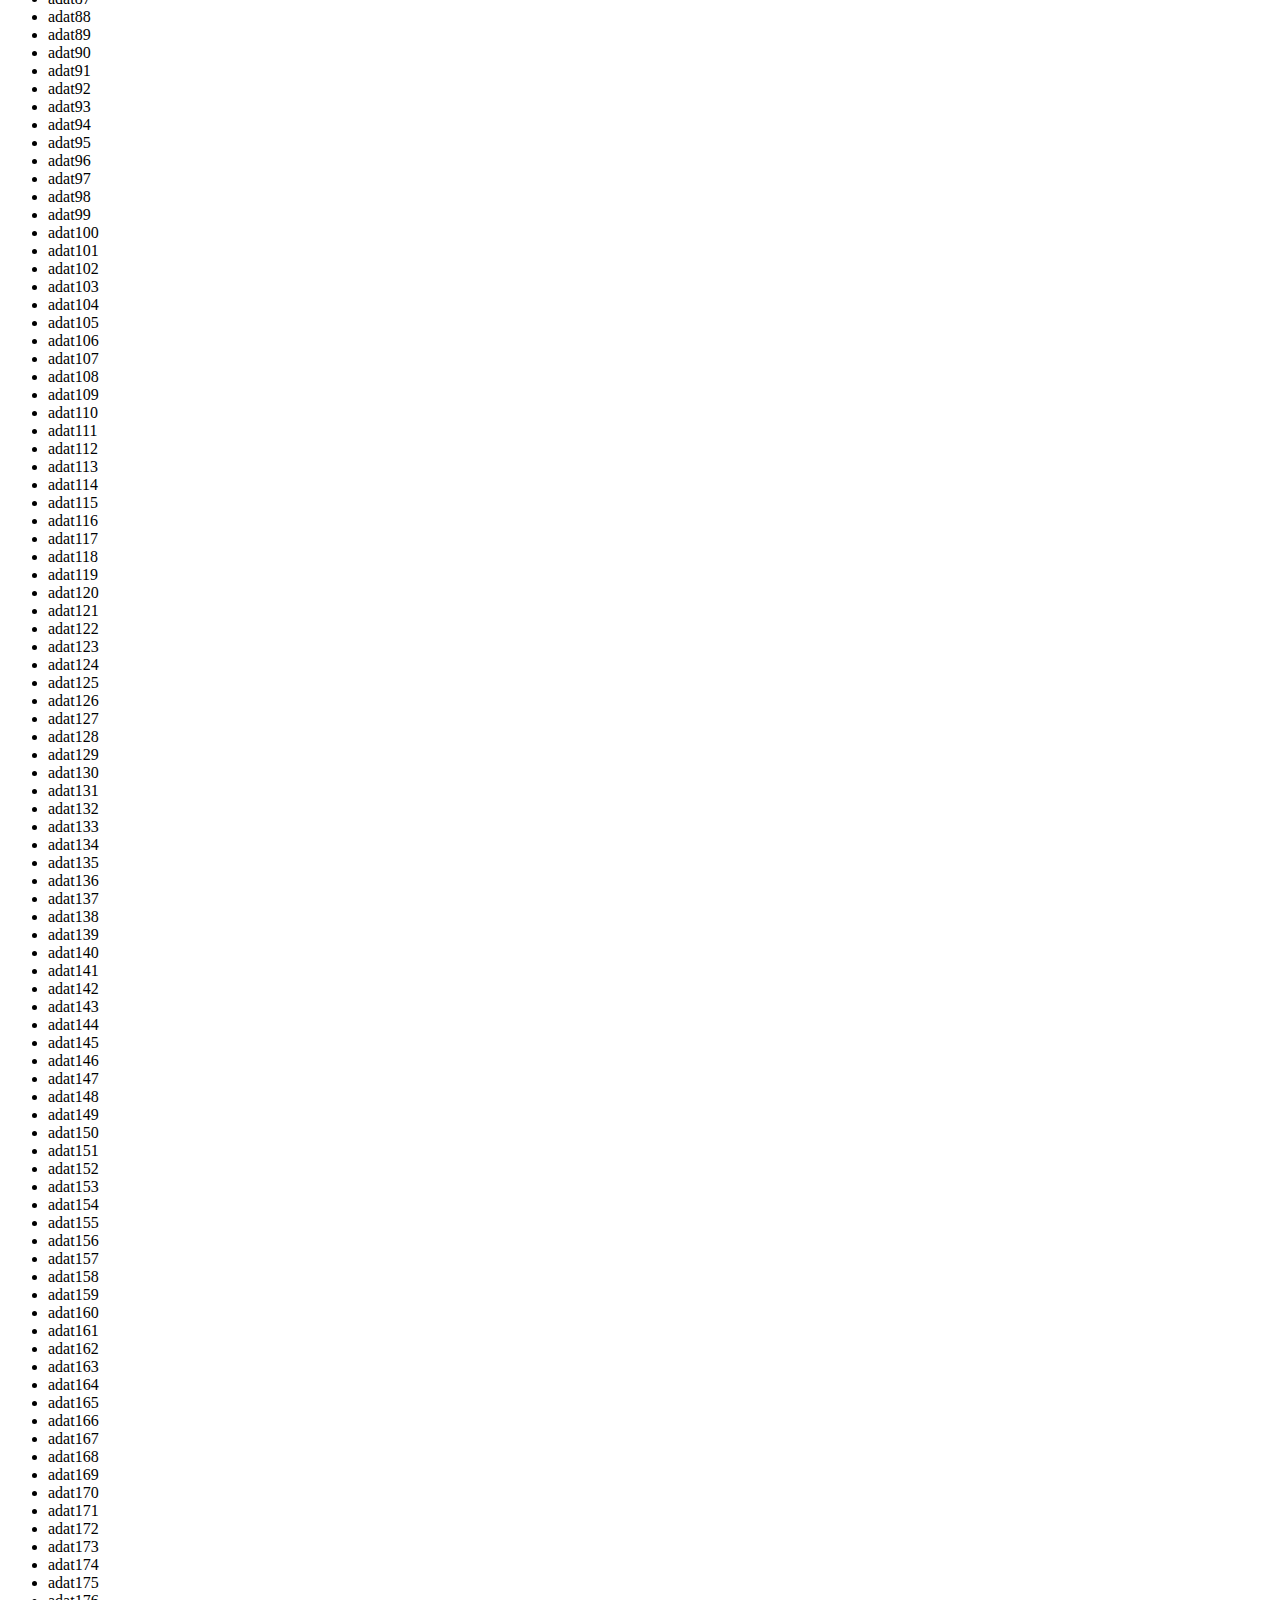
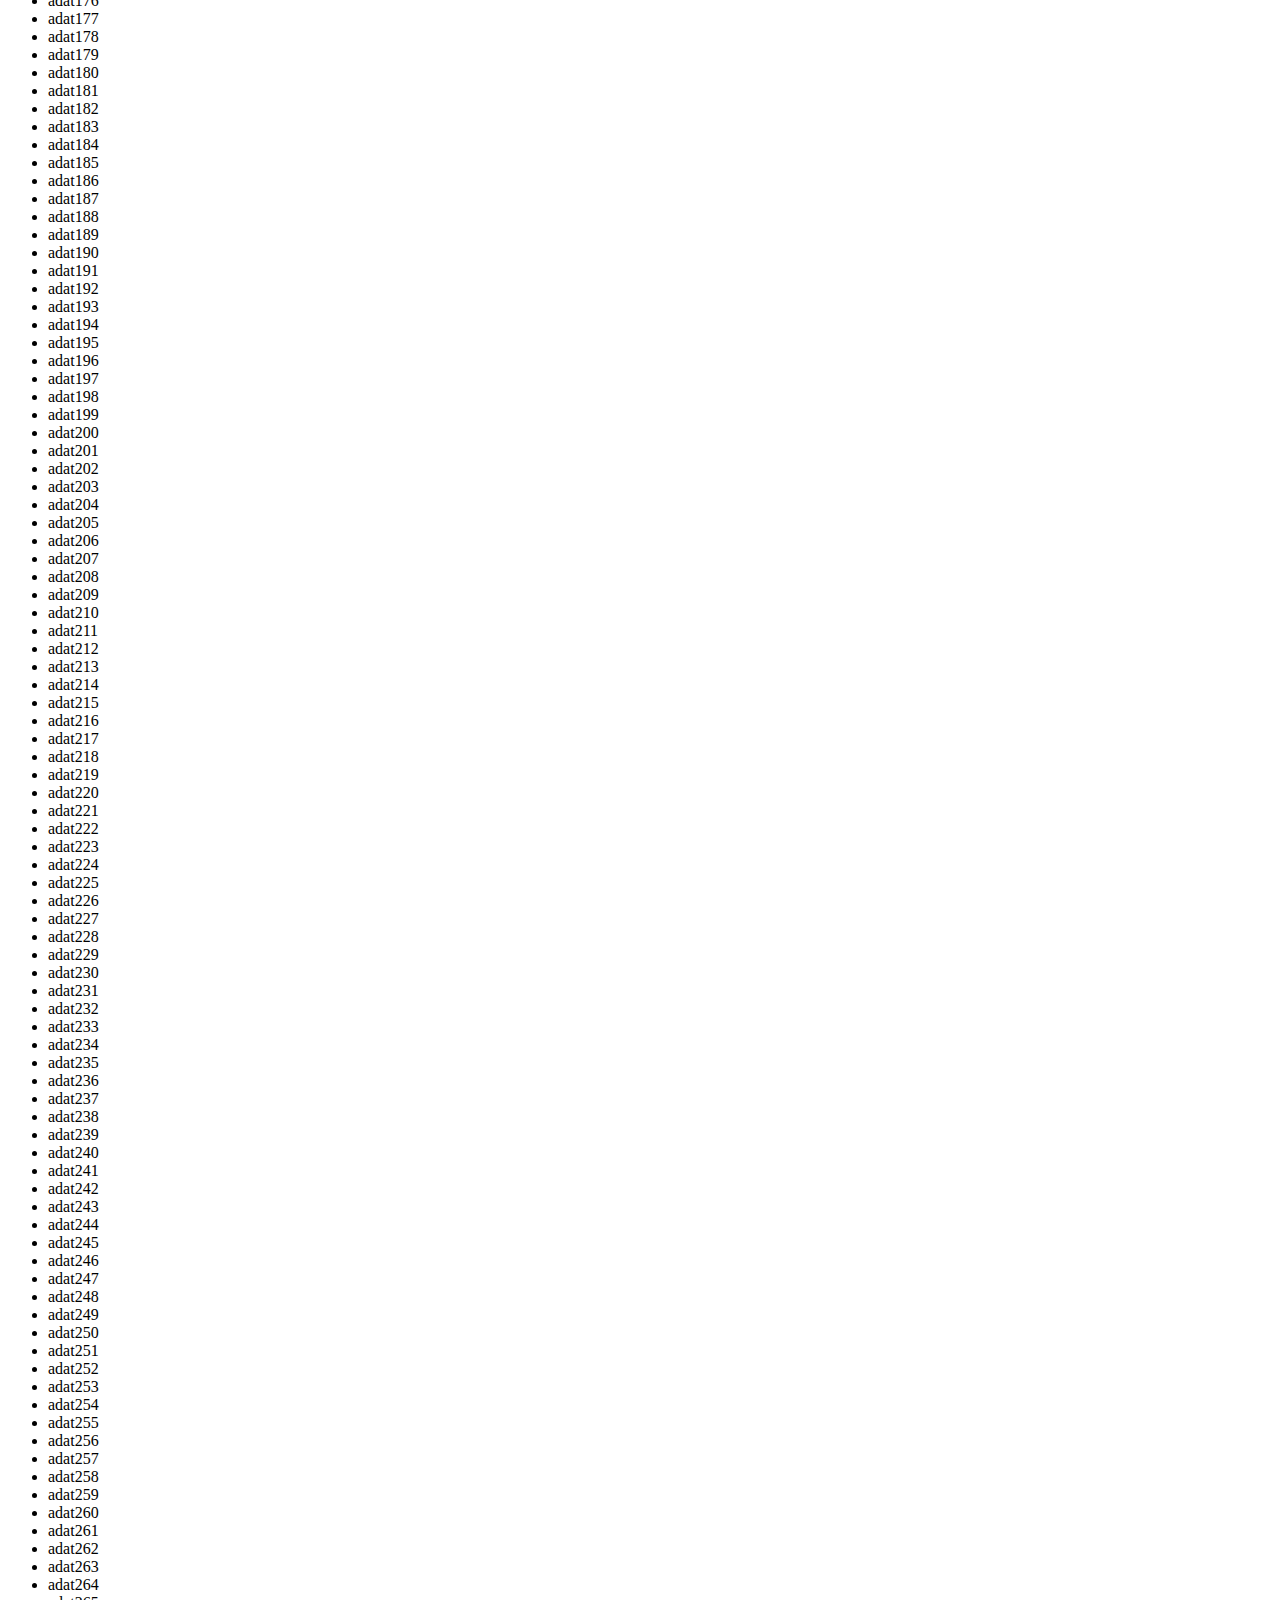
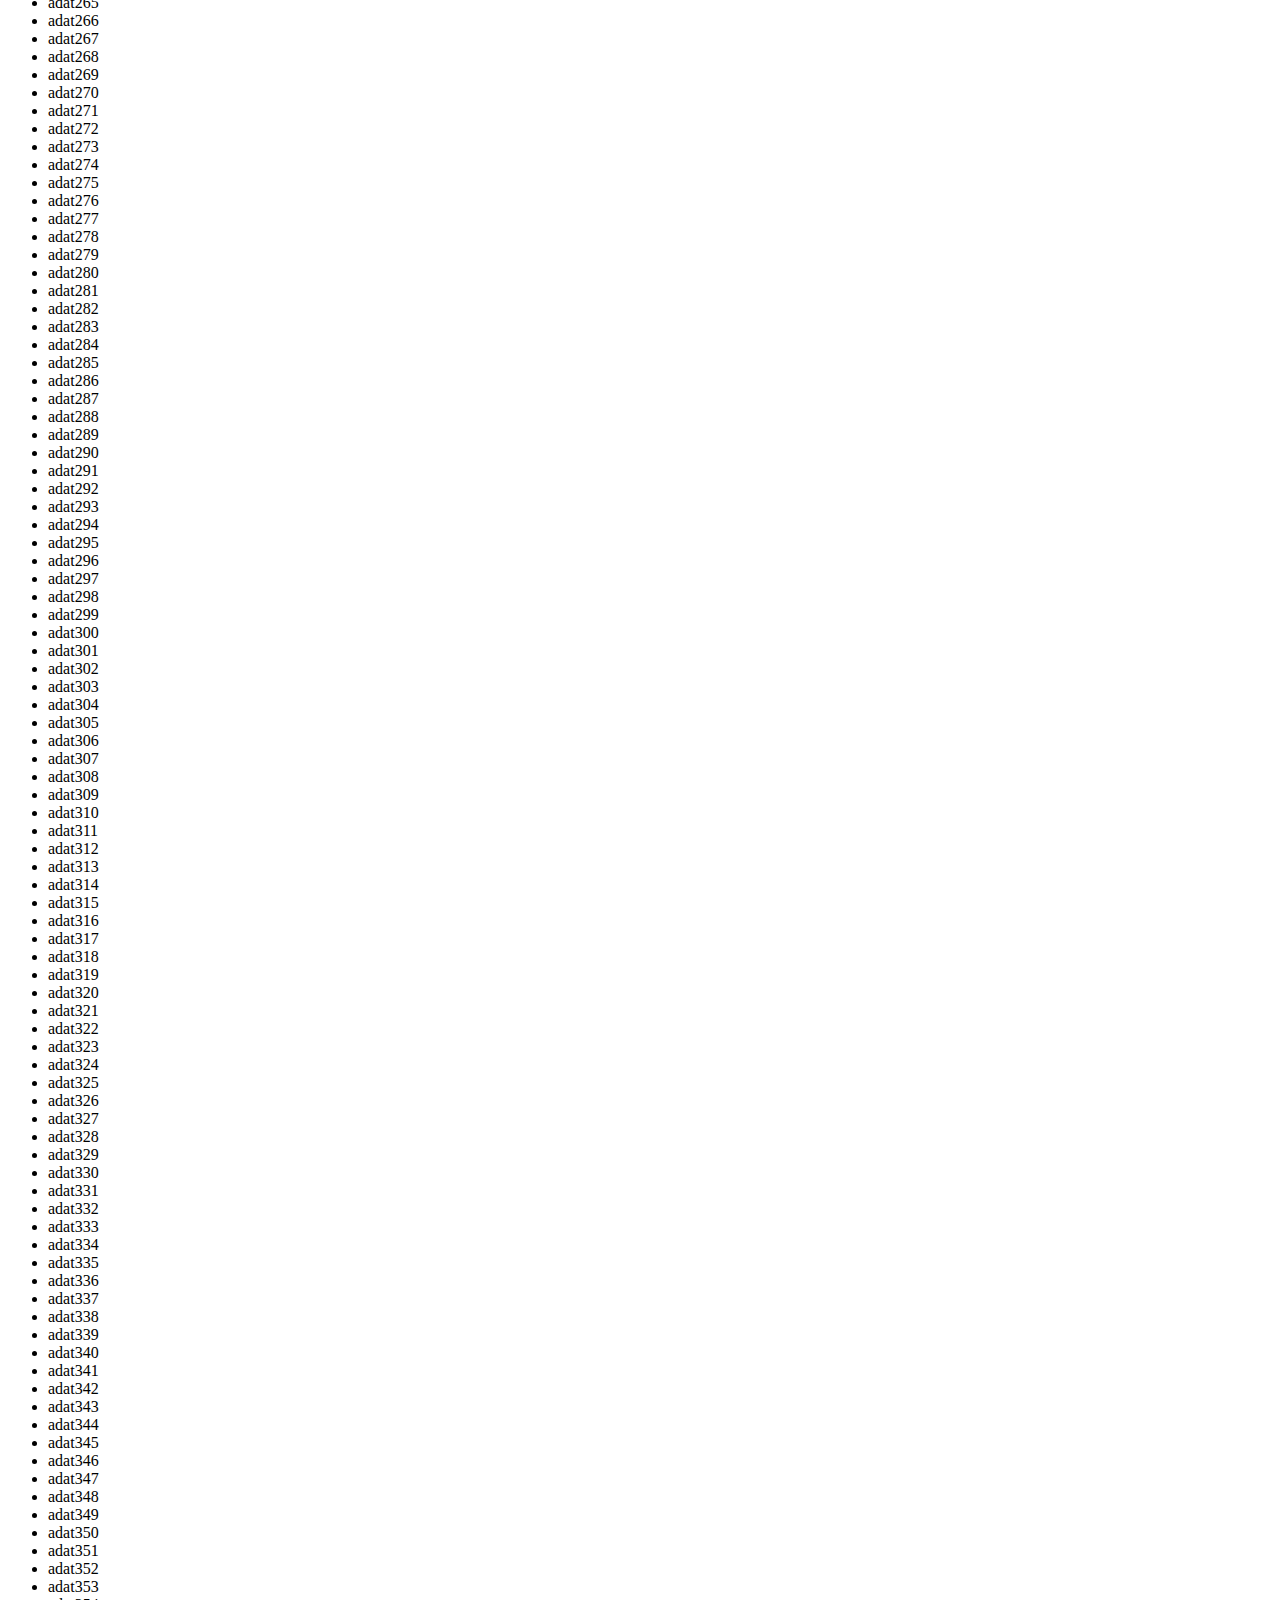
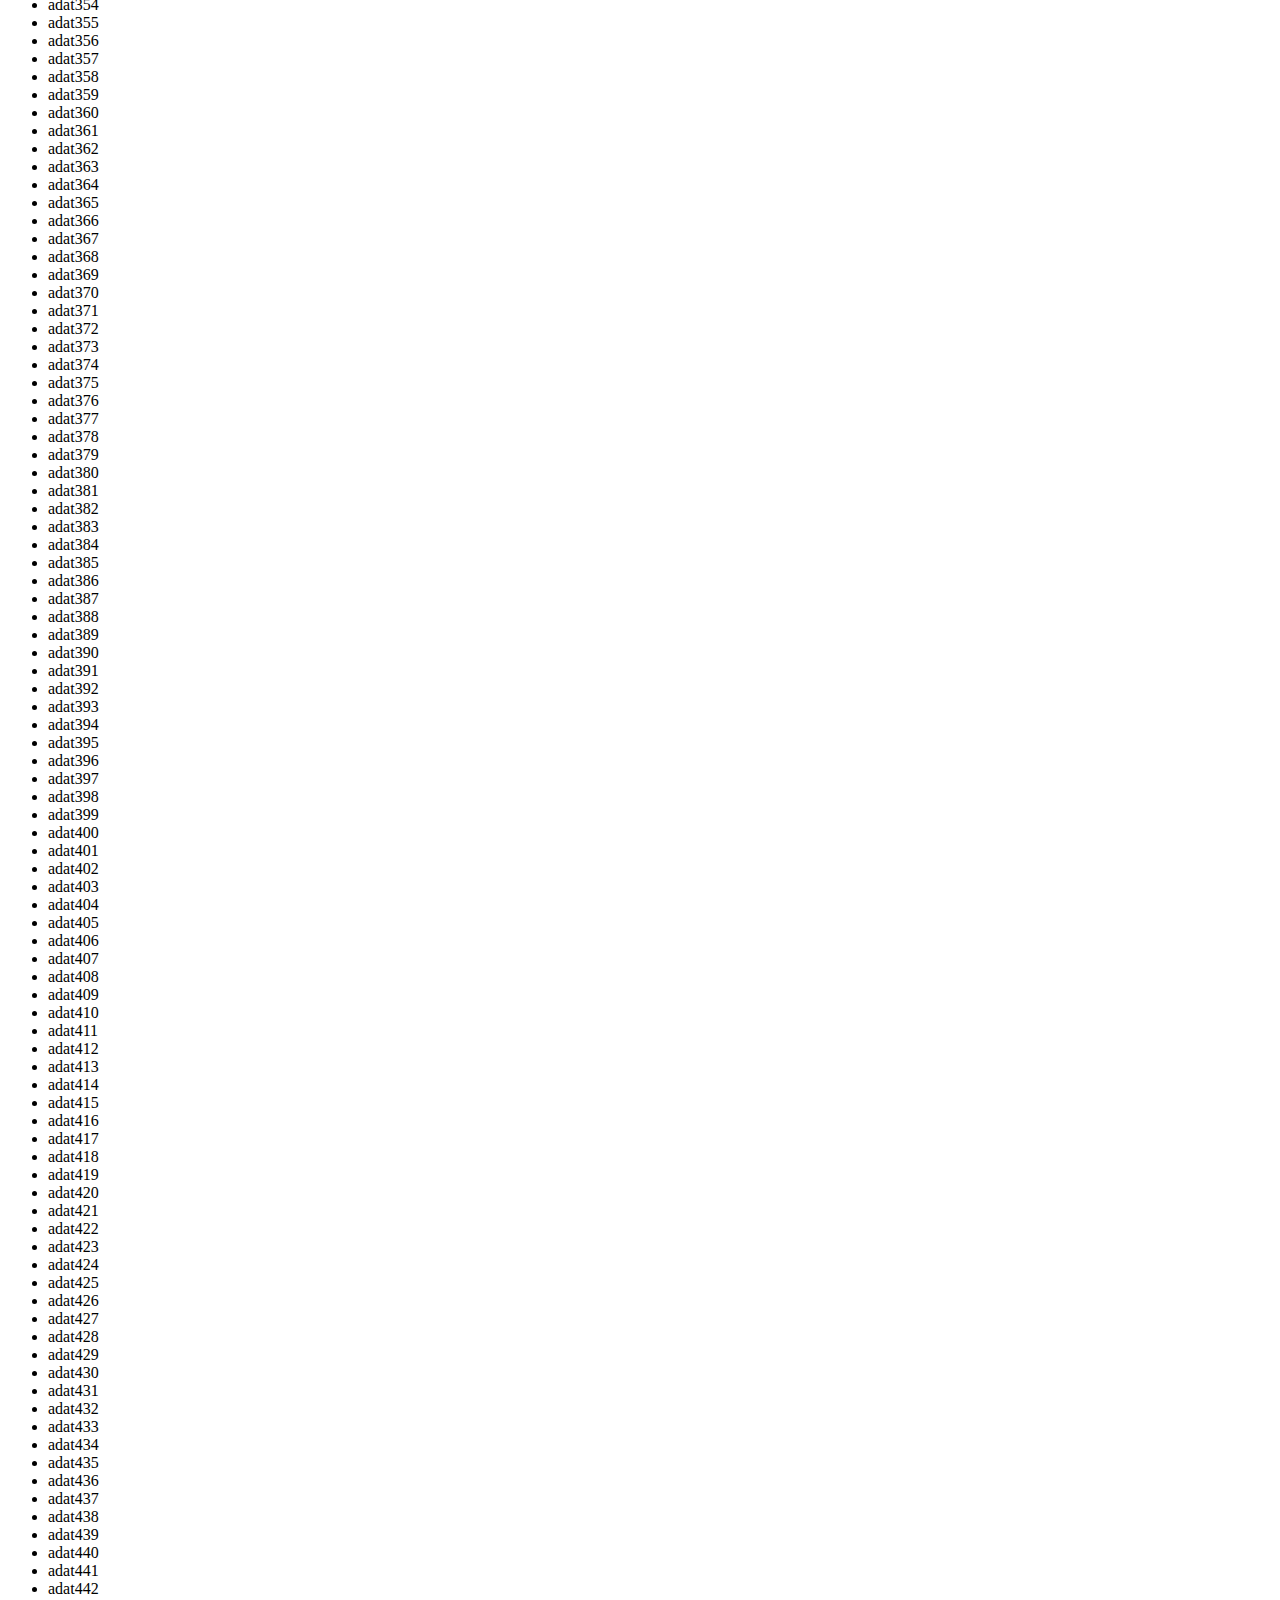
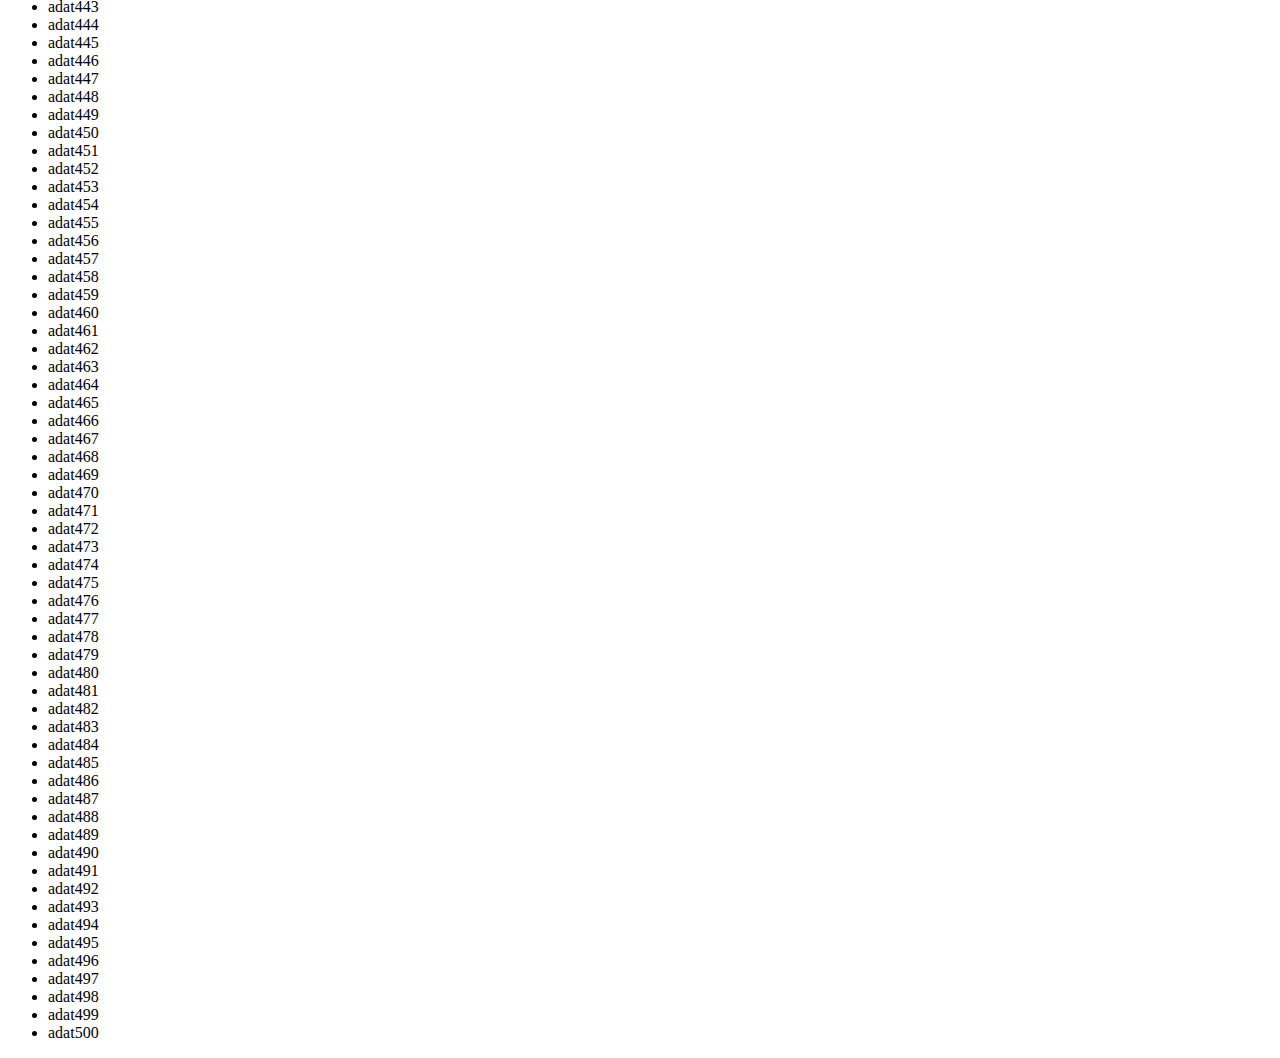
<file: 20231115.html>
<!DOCTYPE html>
<html lang="en">
<head>
    <meta charset="UTF-8">
    <meta name="viewport" content="width=device-width, initial-scale=1.0">
    <title>Document</title>
</head>
<body>
    bdcalkflalfd
    <ul>
        <li>adat1</li>
        <li>adat2</li>
        <li>adat3</li>
        <li>adat4</li>
        <li>adat5</li>
        <li>adat6</li>
        <li>adat7</li>
        <li>adat8</li>
        <li>adat9</li>
        <li>adat10</li>
        <li>adat11</li>
        <li>adat12</li>
        <li>adat13</li>
        <li>adat14</li>
        <li>adat15</li>
        <li>adat16</li>
        <li>adat17</li>
        <li>adat18</li>
        <li>adat19</li>
        <li>adat20</li>
        <li>adat21</li>
        <li>adat22</li>
        <li>adat23</li>
        <li>adat24</li>
        <li>adat25</li>
        <li>adat26</li>
        <li>adat27</li>
        <li>adat28</li>
        <li>adat29</li>
        <li>adat30</li>
        <li>adat31</li>
        <li>adat32</li>
        <li>adat33</li>
        <li>adat34</li>
        <li>adat35</li>
        <li>adat36</li>
        <li>adat37</li>
        <li>adat38</li>
        <li>adat39</li>
        <li>adat40</li>
        <li>adat41</li>
        <li>adat42</li>
        <li>adat43</li>
        <li>adat44</li>
        <li>adat45</li>
        <li>adat46</li>
        <li>adat47</li>
        <li>adat48</li>
        <li>adat49</li>
        <li>adat50</li>
        <li>adat51</li>
        <li>adat52</li>
        <li>adat53</li>
        <li>adat54</li>
        <li>adat55</li>
        <li>adat56</li>
        <li>adat57</li>
        <li>adat58</li>
        <li>adat59</li>
        <li>adat60</li>
        <li>adat61</li>
        <li>adat62</li>
        <li>adat63</li>
        <li>adat64</li>
        <li>adat65</li>
        <li>adat66</li>
        <li>adat67</li>
        <li>adat68</li>
        <li>adat69</li>
        <li>adat70</li>
        <li>adat71</li>
        <li>adat72</li>
        <li>adat73</li>
        <li>adat74</li>
        <li>adat75</li>
        <li>adat76</li>
        <li>adat77</li>
        <li>adat78</li>
        <li>adat79</li>
        <li>adat80</li>
        <li>adat81</li>
        <li>adat82</li>
        <li>adat83</li>
        <li>adat84</li>
        <li>adat85</li>
        <li>adat86</li>
        <li>adat87</li>
        <li>adat88</li>
        <li>adat89</li>
        <li>adat90</li>
        <li>adat91</li>
        <li>adat92</li>
        <li>adat93</li>
        <li>adat94</li>
        <li>adat95</li>
        <li>adat96</li>
        <li>adat97</li>
        <li>adat98</li>
        <li>adat99</li>
        <li>adat100</li>
        <li>adat101</li>
        <li>adat102</li>
        <li>adat103</li>
        <li>adat104</li>
        <li>adat105</li>
        <li>adat106</li>
        <li>adat107</li>
        <li>adat108</li>
        <li>adat109</li>
        <li>adat110</li>
        <li>adat111</li>
        <li>adat112</li>
        <li>adat113</li>
        <li>adat114</li>
        <li>adat115</li>
        <li>adat116</li>
        <li>adat117</li>
        <li>adat118</li>
        <li>adat119</li>
        <li>adat120</li>
        <li>adat121</li>
        <li>adat122</li>
        <li>adat123</li>
        <li>adat124</li>
        <li>adat125</li>
        <li>adat126</li>
        <li>adat127</li>
        <li>adat128</li>
        <li>adat129</li>
        <li>adat130</li>
        <li>adat131</li>
        <li>adat132</li>
        <li>adat133</li>
        <li>adat134</li>
        <li>adat135</li>
        <li>adat136</li>
        <li>adat137</li>
        <li>adat138</li>
        <li>adat139</li>
        <li>adat140</li>
        <li>adat141</li>
        <li>adat142</li>
        <li>adat143</li>
        <li>adat144</li>
        <li>adat145</li>
        <li>adat146</li>
        <li>adat147</li>
        <li>adat148</li>
        <li>adat149</li>
        <li>adat150</li>
        <li>adat151</li>
        <li>adat152</li>
        <li>adat153</li>
        <li>adat154</li>
        <li>adat155</li>
        <li>adat156</li>
        <li>adat157</li>
        <li>adat158</li>
        <li>adat159</li>
        <li>adat160</li>
        <li>adat161</li>
        <li>adat162</li>
        <li>adat163</li>
        <li>adat164</li>
        <li>adat165</li>
        <li>adat166</li>
        <li>adat167</li>
        <li>adat168</li>
        <li>adat169</li>
        <li>adat170</li>
        <li>adat171</li>
        <li>adat172</li>
        <li>adat173</li>
        <li>adat174</li>
        <li>adat175</li>
        <li>adat176</li>
        <li>adat177</li>
        <li>adat178</li>
        <li>adat179</li>
        <li>adat180</li>
        <li>adat181</li>
        <li>adat182</li>
        <li>adat183</li>
        <li>adat184</li>
        <li>adat185</li>
        <li>adat186</li>
        <li>adat187</li>
        <li>adat188</li>
        <li>adat189</li>
        <li>adat190</li>
        <li>adat191</li>
        <li>adat192</li>
        <li>adat193</li>
        <li>adat194</li>
        <li>adat195</li>
        <li>adat196</li>
        <li>adat197</li>
        <li>adat198</li>
        <li>adat199</li>
        <li>adat200</li>
        <li>adat201</li>
        <li>adat202</li>
        <li>adat203</li>
        <li>adat204</li>
        <li>adat205</li>
        <li>adat206</li>
        <li>adat207</li>
        <li>adat208</li>
        <li>adat209</li>
        <li>adat210</li>
        <li>adat211</li>
        <li>adat212</li>
        <li>adat213</li>
        <li>adat214</li>
        <li>adat215</li>
        <li>adat216</li>
        <li>adat217</li>
        <li>adat218</li>
        <li>adat219</li>
        <li>adat220</li>
        <li>adat221</li>
        <li>adat222</li>
        <li>adat223</li>
        <li>adat224</li>
        <li>adat225</li>
        <li>adat226</li>
        <li>adat227</li>
        <li>adat228</li>
        <li>adat229</li>
        <li>adat230</li>
        <li>adat231</li>
        <li>adat232</li>
        <li>adat233</li>
        <li>adat234</li>
        <li>adat235</li>
        <li>adat236</li>
        <li>adat237</li>
        <li>adat238</li>
        <li>adat239</li>
        <li>adat240</li>
        <li>adat241</li>
        <li>adat242</li>
        <li>adat243</li>
        <li>adat244</li>
        <li>adat245</li>
        <li>adat246</li>
        <li>adat247</li>
        <li>adat248</li>
        <li>adat249</li>
        <li>adat250</li>
        <li>adat251</li>
        <li>adat252</li>
        <li>adat253</li>
        <li>adat254</li>
        <li>adat255</li>
        <li>adat256</li>
        <li>adat257</li>
        <li>adat258</li>
        <li>adat259</li>
        <li>adat260</li>
        <li>adat261</li>
        <li>adat262</li>
        <li>adat263</li>
        <li>adat264</li>
        <li>adat265</li>
        <li>adat266</li>
        <li>adat267</li>
        <li>adat268</li>
        <li>adat269</li>
        <li>adat270</li>
        <li>adat271</li>
        <li>adat272</li>
        <li>adat273</li>
        <li>adat274</li>
        <li>adat275</li>
        <li>adat276</li>
        <li>adat277</li>
        <li>adat278</li>
        <li>adat279</li>
        <li>adat280</li>
        <li>adat281</li>
        <li>adat282</li>
        <li>adat283</li>
        <li>adat284</li>
        <li>adat285</li>
        <li>adat286</li>
        <li>adat287</li>
        <li>adat288</li>
        <li>adat289</li>
        <li>adat290</li>
        <li>adat291</li>
        <li>adat292</li>
        <li>adat293</li>
        <li>adat294</li>
        <li>adat295</li>
        <li>adat296</li>
        <li>adat297</li>
        <li>adat298</li>
        <li>adat299</li>
        <li>adat300</li>
        <li>adat301</li>
        <li>adat302</li>
        <li>adat303</li>
        <li>adat304</li>
        <li>adat305</li>
        <li>adat306</li>
        <li>adat307</li>
        <li>adat308</li>
        <li>adat309</li>
        <li>adat310</li>
        <li>adat311</li>
        <li>adat312</li>
        <li>adat313</li>
        <li>adat314</li>
        <li>adat315</li>
        <li>adat316</li>
        <li>adat317</li>
        <li>adat318</li>
        <li>adat319</li>
        <li>adat320</li>
        <li>adat321</li>
        <li>adat322</li>
        <li>adat323</li>
        <li>adat324</li>
        <li>adat325</li>
        <li>adat326</li>
        <li>adat327</li>
        <li>adat328</li>
        <li>adat329</li>
        <li>adat330</li>
        <li>adat331</li>
        <li>adat332</li>
        <li>adat333</li>
        <li>adat334</li>
        <li>adat335</li>
        <li>adat336</li>
        <li>adat337</li>
        <li>adat338</li>
        <li>adat339</li>
        <li>adat340</li>
        <li>adat341</li>
        <li>adat342</li>
        <li>adat343</li>
        <li>adat344</li>
        <li>adat345</li>
        <li>adat346</li>
        <li>adat347</li>
        <li>adat348</li>
        <li>adat349</li>
        <li>adat350</li>
        <li>adat351</li>
        <li>adat352</li>
        <li>adat353</li>
        <li>adat354</li>
        <li>adat355</li>
        <li>adat356</li>
        <li>adat357</li>
        <li>adat358</li>
        <li>adat359</li>
        <li>adat360</li>
        <li>adat361</li>
        <li>adat362</li>
        <li>adat363</li>
        <li>adat364</li>
        <li>adat365</li>
        <li>adat366</li>
        <li>adat367</li>
        <li>adat368</li>
        <li>adat369</li>
        <li>adat370</li>
        <li>adat371</li>
        <li>adat372</li>
        <li>adat373</li>
        <li>adat374</li>
        <li>adat375</li>
        <li>adat376</li>
        <li>adat377</li>
        <li>adat378</li>
        <li>adat379</li>
        <li>adat380</li>
        <li>adat381</li>
        <li>adat382</li>
        <li>adat383</li>
        <li>adat384</li>
        <li>adat385</li>
        <li>adat386</li>
        <li>adat387</li>
        <li>adat388</li>
        <li>adat389</li>
        <li>adat390</li>
        <li>adat391</li>
        <li>adat392</li>
        <li>adat393</li>
        <li>adat394</li>
        <li>adat395</li>
        <li>adat396</li>
        <li>adat397</li>
        <li>adat398</li>
        <li>adat399</li>
        <li>adat400</li>
        <li>adat401</li>
        <li>adat402</li>
        <li>adat403</li>
        <li>adat404</li>
        <li>adat405</li>
        <li>adat406</li>
        <li>adat407</li>
        <li>adat408</li>
        <li>adat409</li>
        <li>adat410</li>
        <li>adat411</li>
        <li>adat412</li>
        <li>adat413</li>
        <li>adat414</li>
        <li>adat415</li>
        <li>adat416</li>
        <li>adat417</li>
        <li>adat418</li>
        <li>adat419</li>
        <li>adat420</li>
        <li>adat421</li>
        <li>adat422</li>
        <li>adat423</li>
        <li>adat424</li>
        <li>adat425</li>
        <li>adat426</li>
        <li>adat427</li>
        <li>adat428</li>
        <li>adat429</li>
        <li>adat430</li>
        <li>adat431</li>
        <li>adat432</li>
        <li>adat433</li>
        <li>adat434</li>
        <li>adat435</li>
        <li>adat436</li>
        <li>adat437</li>
        <li>adat438</li>
        <li>adat439</li>
        <li>adat440</li>
        <li>adat441</li>
        <li>adat442</li>
        <li>adat443</li>
        <li>adat444</li>
        <li>adat445</li>
        <li>adat446</li>
        <li>adat447</li>
        <li>adat448</li>
        <li>adat449</li>
        <li>adat450</li>
        <li>adat451</li>
        <li>adat452</li>
        <li>adat453</li>
        <li>adat454</li>
        <li>adat455</li>
        <li>adat456</li>
        <li>adat457</li>
        <li>adat458</li>
        <li>adat459</li>
        <li>adat460</li>
        <li>adat461</li>
        <li>adat462</li>
        <li>adat463</li>
        <li>adat464</li>
        <li>adat465</li>
        <li>adat466</li>
        <li>adat467</li>
        <li>adat468</li>
        <li>adat469</li>
        <li>adat470</li>
        <li>adat471</li>
        <li>adat472</li>
        <li>adat473</li>
        <li>adat474</li>
        <li>adat475</li>
        <li>adat476</li>
        <li>adat477</li>
        <li>adat478</li>
        <li>adat479</li>
        <li>adat480</li>
        <li>adat481</li>
        <li>adat482</li>
        <li>adat483</li>
        <li>adat484</li>
        <li>adat485</li>
        <li>adat486</li>
        <li>adat487</li>
        <li>adat488</li>
        <li>adat489</li>
        <li>adat490</li>
        <li>adat491</li>
        <li>adat492</li>
        <li>adat493</li>
        <li>adat494</li>
        <li>adat495</li>
        <li>adat496</li>
        <li>adat497</li>
        <li>adat498</li>
        <li>adat499</li>
        <li>adat500</li>
    </ul>
</body>
</html>
</file>
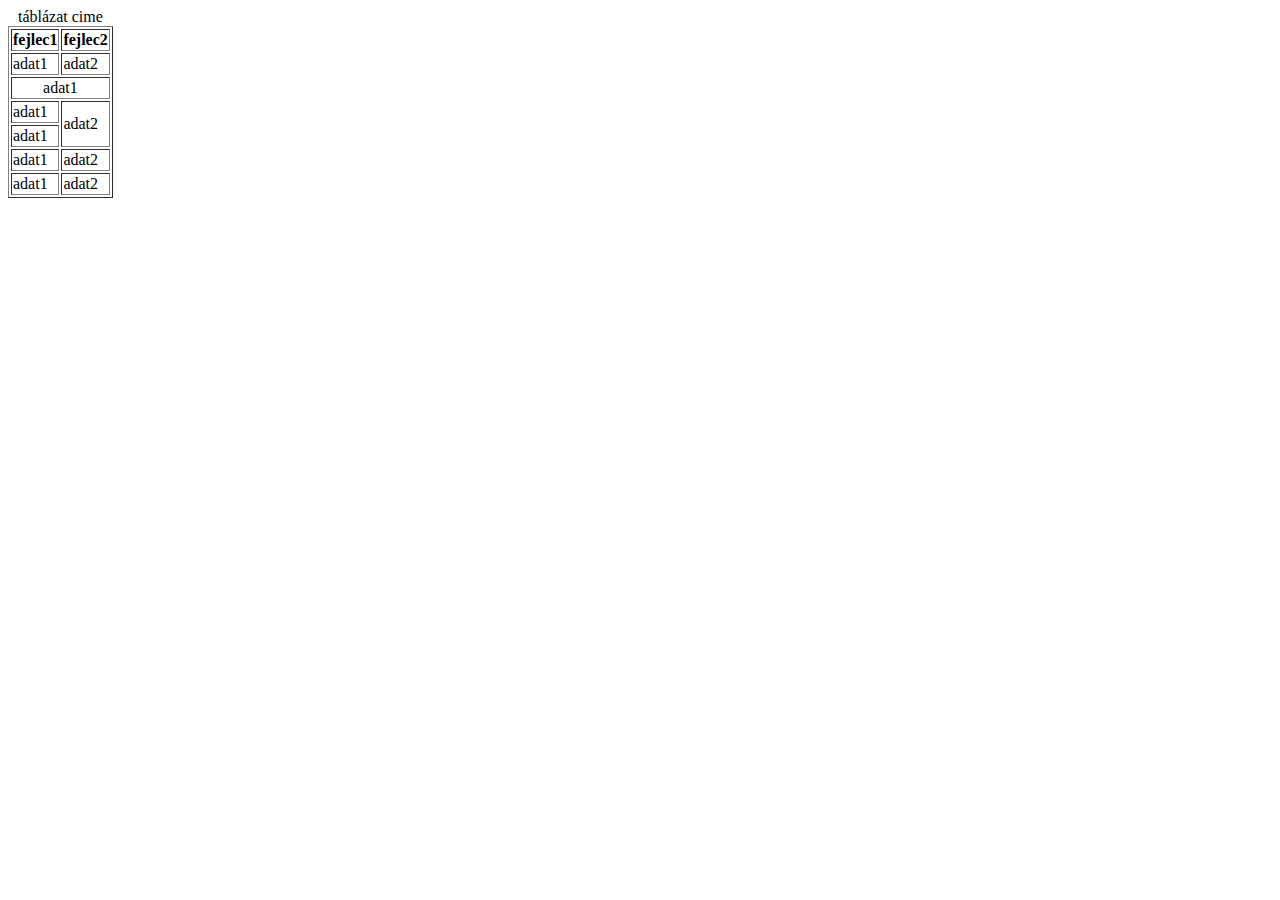
<file: 20231206.html>
<!DOCTYPE html>
<html lang="en">
<head>
    <meta charset="UTF-8">
    <meta name="viewport" content="width=device-width, initial-scale=1.0">
    <title>Document</title>
</head>
<body>
    <table border="1">
        <caption>táblázat cime</caption>
        <thead>
            <tr>
                <th>fejlec1</th>
                <th>fejlec2</th>
            </tr>
        </thead>
        <tbody>
            <tr>
                <td>adat1</td>
                <td>adat2</td>
            </tr>
            <tr>
                <td colspan="2" style="text-align: center;">adat1</td>
            </tr>
            <tr>
                <td>adat1</td>
                <td rowspan="2">adat2</td>
            </tr>
            <tr>
                <td>adat1</td>
            </tr>
            <tr>
                <td>adat1</td>
                <td>adat2</td>
            </tr>
            <tr>
                <td>adat1</td>
                <td>adat2</td>
            </tr>
        </tbody>
    </table>
</body>
</html>
</file>
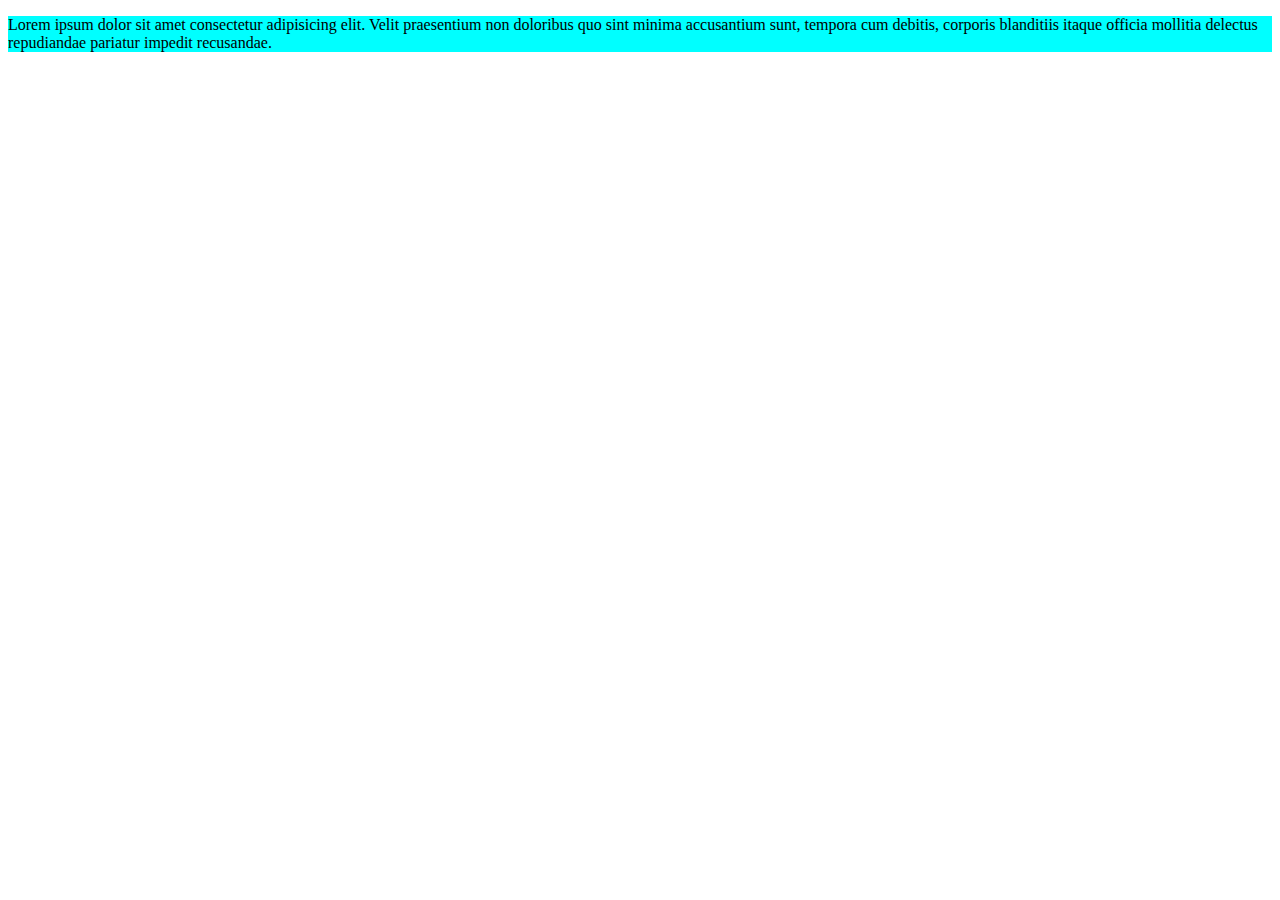
<file: 2023jflweehflhw.html>
<!DOCTYPE html>
<html lang="en">
<head>
    <meta charset="UTF-8">
    <meta name="viewport" content="width=device-width, initial-scale=1.0">
    <title>Document</title>
</head>
<body>
    <div style="">
        <p style="background-color: aqua;">Lorem ipsum dolor sit amet consectetur adipisicing elit. Velit praesentium non doloribus quo sint minima accusantium sunt, tempora cum debitis, corporis blanditiis itaque officia mollitia delectus repudiandae pariatur impedit recusandae.</p>
    </div> 
</body>
</html>
</file>
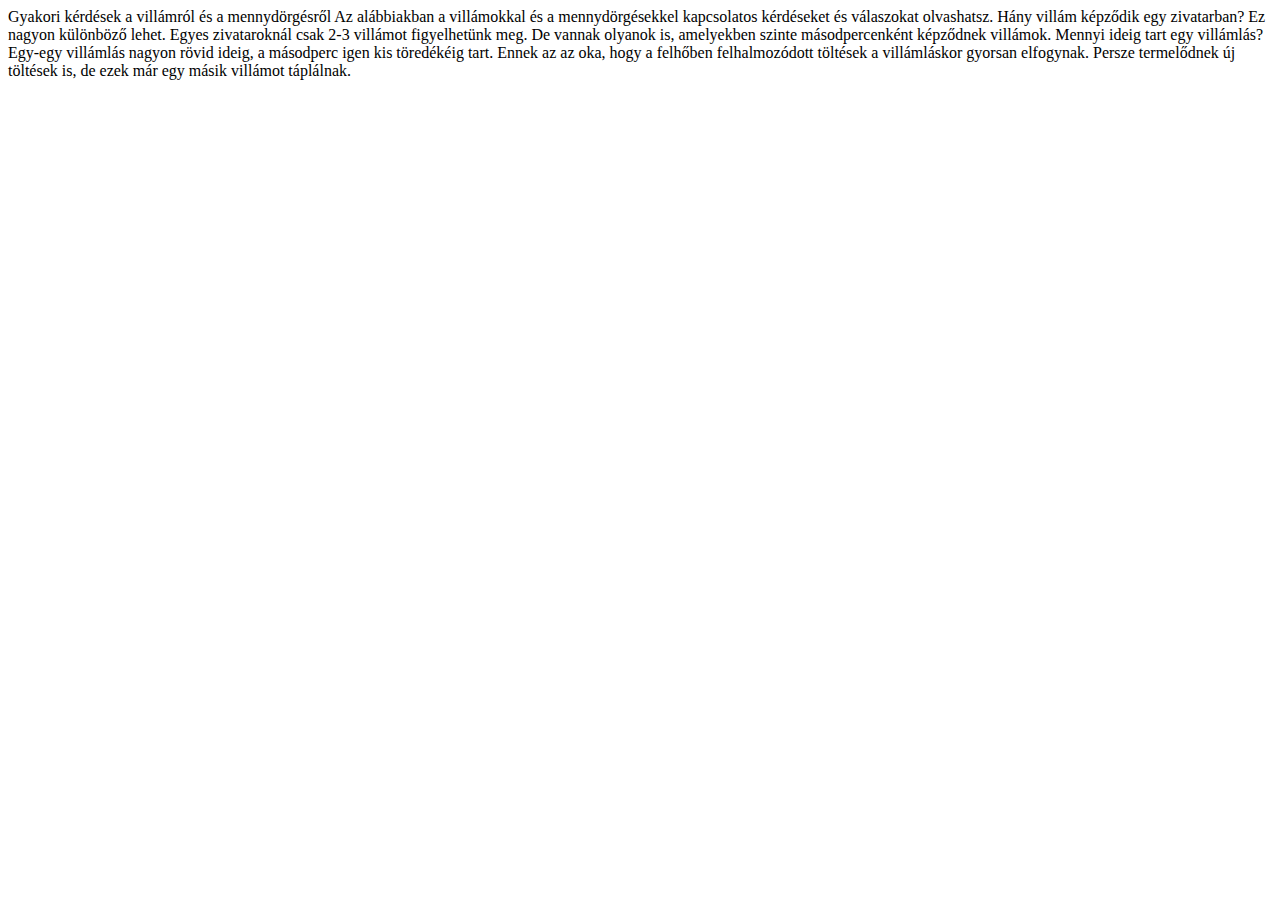
<file: 20231213_dolgozat/web9_index.html>
<!DOCTYPE html>
<html lang="hu">
<head>
    <meta charset="UTF-8">
    
    <title></title>
</head>
<body>
    Gyakori kérdések a villámról és a mennydörgésről
    Az alábbiakban a villámokkal és a mennydörgésekkel kapcsolatos kérdéseket és válaszokat olvashatsz.
    Hány villám képződik egy zivatarban?
    Ez nagyon különböző lehet. Egyes zivataroknál csak 2-3 villámot
    figyelhetünk meg. De vannak olyanok is, amelyekben
    szinte másodpercenként képződnek villámok.
    Mennyi ideig tart egy villámlás?
    Egy-egy villámlás nagyon rövid ideig, a másodperc igen kis
    töredékéig tart. Ennek az az oka, hogy a felhőben felhalmozódott
    töltések a villámláskor gyorsan elfogynak. Persze termelődnek
    új töltések is, de ezek már egy másik villámot táplálnak.
</body>
</html>
</file>
<file: 20240110/index.css>
li{
    background-color: red;
}
.aqua{
    color: aqua;
}
.lime{
    background-color: lime;
}
</file>
<file: 20240124/index.css>
p{
    color: yellow;
}
</file>
